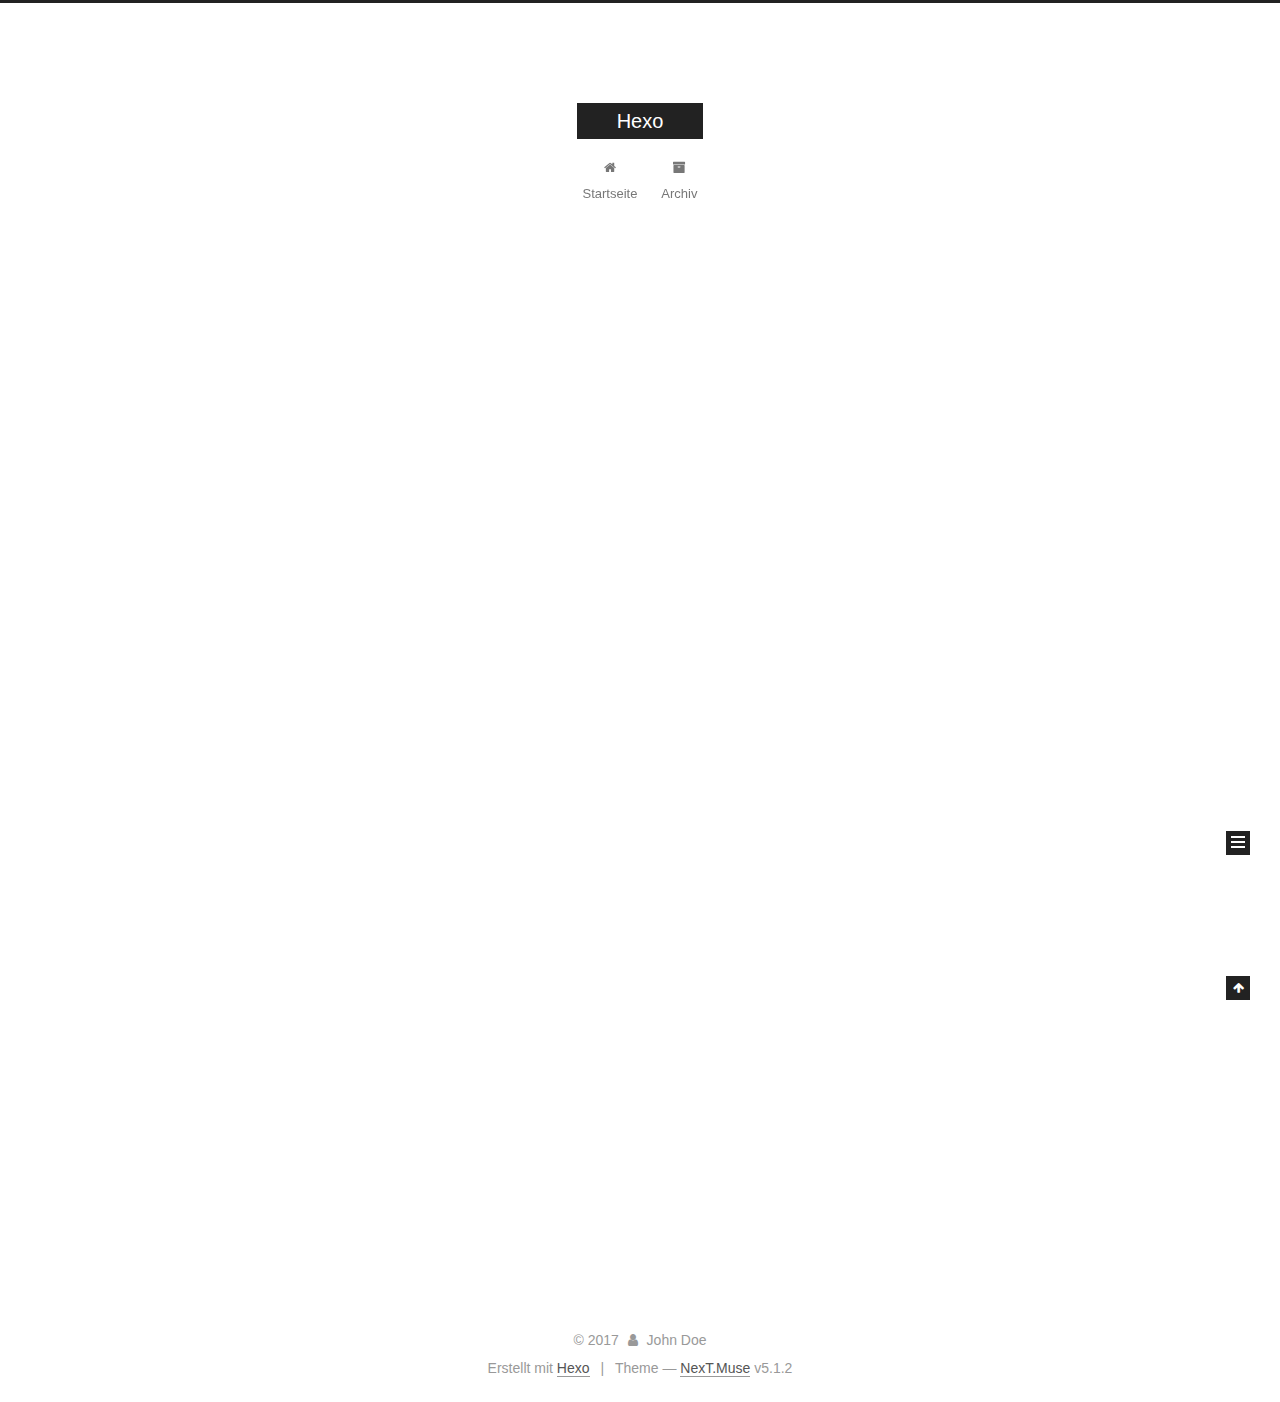
<file: index.html>
<!DOCTYPE html>



  


<html class="theme-next muse use-motion" lang="">
<head>
  <meta charset="UTF-8"/>
<meta http-equiv="X-UA-Compatible" content="IE=edge" />
<meta name="viewport" content="width=device-width, initial-scale=1, maximum-scale=1"/>
<meta name="theme-color" content="#222">









<meta http-equiv="Cache-Control" content="no-transform" />
<meta http-equiv="Cache-Control" content="no-siteapp" />
















  
  
  <link href="/lib/fancybox/source/jquery.fancybox.css?v=2.1.5" rel="stylesheet" type="text/css" />







<link href="/lib/font-awesome/css/font-awesome.min.css?v=4.6.2" rel="stylesheet" type="text/css" />

<link href="/css/main.css?v=5.1.2" rel="stylesheet" type="text/css" />


  <meta name="keywords" content="Hexo, NexT" />








  <link rel="shortcut icon" type="image/x-icon" href="/favicon.ico?v=5.1.2" />






<meta property="og:type" content="website">
<meta property="og:title" content="Hexo">
<meta property="og:url" content="http://yoursite.com/index.html">
<meta property="og:site_name" content="Hexo">
<meta name="twitter:card" content="summary">
<meta name="twitter:title" content="Hexo">



<script type="text/javascript" id="hexo.configurations">
  var NexT = window.NexT || {};
  var CONFIG = {
    root: '/',
    scheme: 'Muse',
    version: '5.1.2',
    sidebar: {"position":"left","display":"post","offset":12,"offset_float":12,"b2t":false,"scrollpercent":false,"onmobile":false},
    fancybox: true,
    tabs: true,
    motion: {"enable":true,"async":false,"transition":{"post_block":"fadeIn","post_header":"slideDownIn","post_body":"slideDownIn","coll_header":"slideLeftIn"}},
    duoshuo: {
      userId: '0',
      author: 'Author'
    },
    algolia: {
      applicationID: '',
      apiKey: '',
      indexName: '',
      hits: {"per_page":10},
      labels: {"input_placeholder":"Search for Posts","hits_empty":"We didn't find any results for the search: ${query}","hits_stats":"${hits} results found in ${time} ms"}
    }
  };
</script>



  <link rel="canonical" href="http://yoursite.com/"/>





  <title>Hexo</title>
  








</head>

<body itemscope itemtype="http://schema.org/WebPage" lang="">

  
  
    
  

  <div class="container sidebar-position-left 
  page-home">
    <div class="headband"></div>

    <header id="header" class="header" itemscope itemtype="http://schema.org/WPHeader">
      <div class="header-inner"><div class="site-brand-wrapper">
  <div class="site-meta ">
    

    <div class="custom-logo-site-title">
      <a href="/"  class="brand" rel="start">
        <span class="logo-line-before"><i></i></span>
        <span class="site-title">Hexo</span>
        <span class="logo-line-after"><i></i></span>
      </a>
    </div>
      
        <p class="site-subtitle"></p>
      
  </div>

  <div class="site-nav-toggle">
    <button>
      <span class="btn-bar"></span>
      <span class="btn-bar"></span>
      <span class="btn-bar"></span>
    </button>
  </div>
</div>

<nav class="site-nav">
  

  
    <ul id="menu" class="menu">
      
        
        <li class="menu-item menu-item-home">
          <a href="/" rel="section">
            
              <i class="menu-item-icon fa fa-fw fa-home"></i> <br />
            
            Startseite
          </a>
        </li>
      
        
        <li class="menu-item menu-item-archives">
          <a href="/archives/" rel="section">
            
              <i class="menu-item-icon fa fa-fw fa-archive"></i> <br />
            
            Archiv
          </a>
        </li>
      

      
    </ul>
  

  
</nav>



 </div>
    </header>

    <main id="main" class="main">
      <div class="main-inner">
        <div class="content-wrap">
          <div id="content" class="content">
            
  <section id="posts" class="posts-expand">
    
      

  

  
  
  

  <article class="post post-type-normal" itemscope itemtype="http://schema.org/Article">
  
  
  
  <div class="post-block">
    <link itemprop="mainEntityOfPage" href="http://yoursite.com/2017/09/30/hello-world/">

    <span hidden itemprop="author" itemscope itemtype="http://schema.org/Person">
      <meta itemprop="name" content="John Doe">
      <meta itemprop="description" content="">
      <meta itemprop="image" content="/images/avatar.gif">
    </span>

    <span hidden itemprop="publisher" itemscope itemtype="http://schema.org/Organization">
      <meta itemprop="name" content="Hexo">
    </span>

    
      <header class="post-header">

        
        
          <h1 class="post-title" itemprop="name headline">
                
                <a class="post-title-link" href="/2017/09/30/hello-world/" itemprop="url">Hello World</a></h1>
        

        <div class="post-meta">
          <span class="post-time">
            
              <span class="post-meta-item-icon">
                <i class="fa fa-calendar-o"></i>
              </span>
              
                <span class="post-meta-item-text">Veröffentlicht am</span>
              
              <time title="Post created" itemprop="dateCreated datePublished" datetime="2017-09-30T11:47:22+08:00">
                2017-09-30
              </time>
            

            

            
          </span>

          

          
            
          

          
          

          

          

          

        </div>
      </header>
    

    
    
    
    <div class="post-body" itemprop="articleBody">

      
      

      
        
          
            <p>Welcome to <a href="https://hexo.io/" target="_blank" rel="external">Hexo</a>! This is your very first post. Check <a href="https://hexo.io/docs/" target="_blank" rel="external">documentation</a> for more info. If you get any problems when using Hexo, you can find the answer in <a href="https://hexo.io/docs/troubleshooting.html" target="_blank" rel="external">troubleshooting</a> or you can ask me on <a href="https://github.com/hexojs/hexo/issues" target="_blank" rel="external">GitHub</a>.</p>
<h2 id="Quick-Start"><a href="#Quick-Start" class="headerlink" title="Quick Start"></a>Quick Start</h2><h3 id="Create-a-new-post"><a href="#Create-a-new-post" class="headerlink" title="Create a new post"></a>Create a new post</h3><figure class="highlight bash"><table><tr><td class="gutter"><pre><div class="line">1</div></pre></td><td class="code"><pre><div class="line">$ hexo new <span class="string">"My New Post"</span></div></pre></td></tr></table></figure>
<p>More info: <a href="https://hexo.io/docs/writing.html" target="_blank" rel="external">Writing</a></p>
<h3 id="Run-server"><a href="#Run-server" class="headerlink" title="Run server"></a>Run server</h3><figure class="highlight bash"><table><tr><td class="gutter"><pre><div class="line">1</div></pre></td><td class="code"><pre><div class="line">$ hexo server</div></pre></td></tr></table></figure>
<p>More info: <a href="https://hexo.io/docs/server.html" target="_blank" rel="external">Server</a></p>
<h3 id="Generate-static-files"><a href="#Generate-static-files" class="headerlink" title="Generate static files"></a>Generate static files</h3><figure class="highlight bash"><table><tr><td class="gutter"><pre><div class="line">1</div></pre></td><td class="code"><pre><div class="line">$ hexo generate</div></pre></td></tr></table></figure>
<p>More info: <a href="https://hexo.io/docs/generating.html" target="_blank" rel="external">Generating</a></p>
<h3 id="Deploy-to-remote-sites"><a href="#Deploy-to-remote-sites" class="headerlink" title="Deploy to remote sites"></a>Deploy to remote sites</h3><figure class="highlight bash"><table><tr><td class="gutter"><pre><div class="line">1</div></pre></td><td class="code"><pre><div class="line">$ hexo deploy</div></pre></td></tr></table></figure>
<p>More info: <a href="https://hexo.io/docs/deployment.html" target="_blank" rel="external">Deployment</a></p>

          
        
      
    </div>
    
    
    

    

    

    

    <footer class="post-footer">
      

      

      

      
      
        <div class="post-eof"></div>
      
    </footer>
  </div>
  
  
  
  </article>


    
  </section>

  


          </div>
          


          

        </div>
        
          
  
  <div class="sidebar-toggle">
    <div class="sidebar-toggle-line-wrap">
      <span class="sidebar-toggle-line sidebar-toggle-line-first"></span>
      <span class="sidebar-toggle-line sidebar-toggle-line-middle"></span>
      <span class="sidebar-toggle-line sidebar-toggle-line-last"></span>
    </div>
  </div>

  <aside id="sidebar" class="sidebar">
    
    <div class="sidebar-inner">

      

      

      <section class="site-overview sidebar-panel sidebar-panel-active">
        <div class="site-author motion-element" itemprop="author" itemscope itemtype="http://schema.org/Person">
          
            <p class="site-author-name" itemprop="name">John Doe</p>
            <p class="site-description motion-element" itemprop="description"></p>
        </div>

        <nav class="site-state motion-element">

          
            <div class="site-state-item site-state-posts">
            
              <a href="/archives/">
            
                <span class="site-state-item-count">1</span>
                <span class="site-state-item-name">Artikel</span>
              </a>
            </div>
          

          

          

        </nav>

        

        <div class="links-of-author motion-element">
          
        </div>

        
        

        
        

        


      </section>

      

      

    </div>
  </aside>


        
      </div>
    </main>

    <footer id="footer" class="footer">
      <div class="footer-inner">
        <div class="copyright">&copy; <span itemprop="copyrightYear">2017</span>
  <span class="with-love">
    <i class="fa fa-user"></i>
  </span>
  <span class="author" itemprop="copyrightHolder">John Doe</span>

  
</div>


  <div class="powered-by">Erstellt mit  <a class="theme-link" target="_blank" href="https://hexo.io">Hexo</a></div>



  <span class="post-meta-divider">|</span>



  <div class="theme-info">Theme &mdash; <a class="theme-link" target="_blank" href="https://github.com/iissnan/hexo-theme-next">NexT.Muse</a> v5.1.2</div>




        







        
      </div>
    </footer>

    
      <div class="back-to-top">
        <i class="fa fa-arrow-up"></i>
        
      </div>
    

  </div>

  

<script type="text/javascript">
  if (Object.prototype.toString.call(window.Promise) !== '[object Function]') {
    window.Promise = null;
  }
</script>









  












  
  <script type="text/javascript" src="/lib/jquery/index.js?v=2.1.3"></script>

  
  <script type="text/javascript" src="/lib/fastclick/lib/fastclick.min.js?v=1.0.6"></script>

  
  <script type="text/javascript" src="/lib/jquery_lazyload/jquery.lazyload.js?v=1.9.7"></script>

  
  <script type="text/javascript" src="/lib/velocity/velocity.min.js?v=1.2.1"></script>

  
  <script type="text/javascript" src="/lib/velocity/velocity.ui.min.js?v=1.2.1"></script>

  
  <script type="text/javascript" src="/lib/fancybox/source/jquery.fancybox.pack.js?v=2.1.5"></script>


  


  <script type="text/javascript" src="/js/src/utils.js?v=5.1.2"></script>

  <script type="text/javascript" src="/js/src/motion.js?v=5.1.2"></script>



  
  

  <script type="text/javascript" src="/js/src/scrollspy.js?v=5.1.2"></script>
<script type="text/javascript" src="/js/src/post-details.js?v=5.1.2"></script>


  

  


  <script type="text/javascript" src="/js/src/bootstrap.js?v=5.1.2"></script>



  


  




	





  





  








  





  

  

  

  

  

  

</body>
</html>
</file>
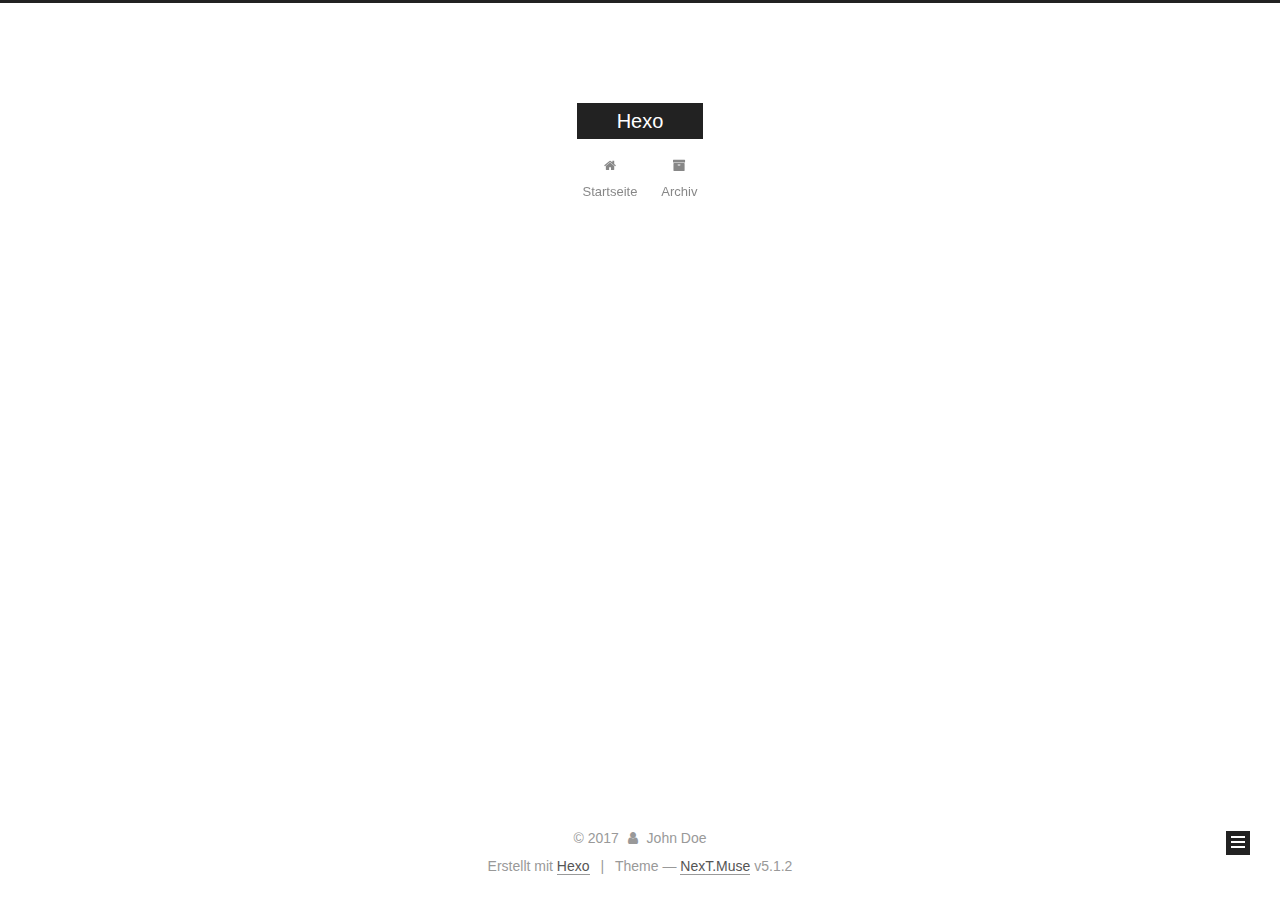
<file: archives/index.html>
<!DOCTYPE html>



  


<html class="theme-next muse use-motion" lang="">
<head>
  <meta charset="UTF-8"/>
<meta http-equiv="X-UA-Compatible" content="IE=edge" />
<meta name="viewport" content="width=device-width, initial-scale=1, maximum-scale=1"/>
<meta name="theme-color" content="#222">









<meta http-equiv="Cache-Control" content="no-transform" />
<meta http-equiv="Cache-Control" content="no-siteapp" />
















  
  
  <link href="/lib/fancybox/source/jquery.fancybox.css?v=2.1.5" rel="stylesheet" type="text/css" />







<link href="/lib/font-awesome/css/font-awesome.min.css?v=4.6.2" rel="stylesheet" type="text/css" />

<link href="/css/main.css?v=5.1.2" rel="stylesheet" type="text/css" />


  <meta name="keywords" content="Hexo, NexT" />








  <link rel="shortcut icon" type="image/x-icon" href="/favicon.ico?v=5.1.2" />






<meta property="og:type" content="website">
<meta property="og:title" content="Hexo">
<meta property="og:url" content="http://yoursite.com/archives/index.html">
<meta property="og:site_name" content="Hexo">
<meta name="twitter:card" content="summary">
<meta name="twitter:title" content="Hexo">



<script type="text/javascript" id="hexo.configurations">
  var NexT = window.NexT || {};
  var CONFIG = {
    root: '/',
    scheme: 'Muse',
    version: '5.1.2',
    sidebar: {"position":"left","display":"post","offset":12,"offset_float":12,"b2t":false,"scrollpercent":false,"onmobile":false},
    fancybox: true,
    tabs: true,
    motion: {"enable":true,"async":false,"transition":{"post_block":"fadeIn","post_header":"slideDownIn","post_body":"slideDownIn","coll_header":"slideLeftIn"}},
    duoshuo: {
      userId: '0',
      author: 'Author'
    },
    algolia: {
      applicationID: '',
      apiKey: '',
      indexName: '',
      hits: {"per_page":10},
      labels: {"input_placeholder":"Search for Posts","hits_empty":"We didn't find any results for the search: ${query}","hits_stats":"${hits} results found in ${time} ms"}
    }
  };
</script>



  <link rel="canonical" href="http://yoursite.com/archives/"/>





  <title>Archiv | Hexo</title>
  








</head>

<body itemscope itemtype="http://schema.org/WebPage" lang="">

  
  
    
  

  <div class="container sidebar-position-left page-archive">
    <div class="headband"></div>

    <header id="header" class="header" itemscope itemtype="http://schema.org/WPHeader">
      <div class="header-inner"><div class="site-brand-wrapper">
  <div class="site-meta ">
    

    <div class="custom-logo-site-title">
      <a href="/"  class="brand" rel="start">
        <span class="logo-line-before"><i></i></span>
        <span class="site-title">Hexo</span>
        <span class="logo-line-after"><i></i></span>
      </a>
    </div>
      
        <p class="site-subtitle"></p>
      
  </div>

  <div class="site-nav-toggle">
    <button>
      <span class="btn-bar"></span>
      <span class="btn-bar"></span>
      <span class="btn-bar"></span>
    </button>
  </div>
</div>

<nav class="site-nav">
  

  
    <ul id="menu" class="menu">
      
        
        <li class="menu-item menu-item-home">
          <a href="/" rel="section">
            
              <i class="menu-item-icon fa fa-fw fa-home"></i> <br />
            
            Startseite
          </a>
        </li>
      
        
        <li class="menu-item menu-item-archives">
          <a href="/archives/" rel="section">
            
              <i class="menu-item-icon fa fa-fw fa-archive"></i> <br />
            
            Archiv
          </a>
        </li>
      

      
    </ul>
  

  
</nav>



 </div>
    </header>

    <main id="main" class="main">
      <div class="main-inner">
        <div class="content-wrap">
          <div id="content" class="content">
            

  
  
  
  <div class="post-block archive">
    <div id="posts" class="posts-collapse">
      <span class="archive-move-on"></span>

      <span class="archive-page-counter">
        
        
        
          
        
        Öhm..! Ein Artikel. Bleib dran.
      </span>

      

        
        
        

        
          
          <div class="collection-title">
            <h1 class="archive-year" id="archive-year-2017">2017</h1>
          </div>
        
        

        

  <article class="post post-type-normal" itemscope itemtype="http://schema.org/Article">
    <header class="post-header">

      <h2 class="post-title">
        
            <a class="post-title-link" href="/2017/09/30/hello-world/" itemprop="url">
              
                <span itemprop="name">Hello World</span>
              
            </a>
        
      </h2>

      <div class="post-meta">
        <time class="post-time" itemprop="dateCreated"
              datetime="2017-09-30T11:47:22+08:00"
              content="2017-09-30" >
          09-30
        </time>
      </div>

    </header>
  </article>



      

    </div>
  </div>
  
  
  

  



          </div>
          


          

        </div>
        
          
  
  <div class="sidebar-toggle">
    <div class="sidebar-toggle-line-wrap">
      <span class="sidebar-toggle-line sidebar-toggle-line-first"></span>
      <span class="sidebar-toggle-line sidebar-toggle-line-middle"></span>
      <span class="sidebar-toggle-line sidebar-toggle-line-last"></span>
    </div>
  </div>

  <aside id="sidebar" class="sidebar">
    
    <div class="sidebar-inner">

      

      

      <section class="site-overview sidebar-panel sidebar-panel-active">
        <div class="site-author motion-element" itemprop="author" itemscope itemtype="http://schema.org/Person">
          
            <p class="site-author-name" itemprop="name">John Doe</p>
            <p class="site-description motion-element" itemprop="description"></p>
        </div>

        <nav class="site-state motion-element">

          
            <div class="site-state-item site-state-posts">
            
              <a href="/archives/">
            
                <span class="site-state-item-count">1</span>
                <span class="site-state-item-name">Artikel</span>
              </a>
            </div>
          

          

          

        </nav>

        

        <div class="links-of-author motion-element">
          
        </div>

        
        

        
        

        


      </section>

      

      

    </div>
  </aside>


        
      </div>
    </main>

    <footer id="footer" class="footer">
      <div class="footer-inner">
        <div class="copyright">&copy; <span itemprop="copyrightYear">2017</span>
  <span class="with-love">
    <i class="fa fa-user"></i>
  </span>
  <span class="author" itemprop="copyrightHolder">John Doe</span>

  
</div>


  <div class="powered-by">Erstellt mit  <a class="theme-link" target="_blank" href="https://hexo.io">Hexo</a></div>



  <span class="post-meta-divider">|</span>



  <div class="theme-info">Theme &mdash; <a class="theme-link" target="_blank" href="https://github.com/iissnan/hexo-theme-next">NexT.Muse</a> v5.1.2</div>




        







        
      </div>
    </footer>

    
      <div class="back-to-top">
        <i class="fa fa-arrow-up"></i>
        
      </div>
    

  </div>

  

<script type="text/javascript">
  if (Object.prototype.toString.call(window.Promise) !== '[object Function]') {
    window.Promise = null;
  }
</script>









  












  
  <script type="text/javascript" src="/lib/jquery/index.js?v=2.1.3"></script>

  
  <script type="text/javascript" src="/lib/fastclick/lib/fastclick.min.js?v=1.0.6"></script>

  
  <script type="text/javascript" src="/lib/jquery_lazyload/jquery.lazyload.js?v=1.9.7"></script>

  
  <script type="text/javascript" src="/lib/velocity/velocity.min.js?v=1.2.1"></script>

  
  <script type="text/javascript" src="/lib/velocity/velocity.ui.min.js?v=1.2.1"></script>

  
  <script type="text/javascript" src="/lib/fancybox/source/jquery.fancybox.pack.js?v=2.1.5"></script>


  


  <script type="text/javascript" src="/js/src/utils.js?v=5.1.2"></script>

  <script type="text/javascript" src="/js/src/motion.js?v=5.1.2"></script>



  
  

  <script type="text/javascript" src="/js/src/scrollspy.js?v=5.1.2"></script>
<script type="text/javascript" src="/js/src/post-details.js?v=5.1.2"></script>


  

  


  <script type="text/javascript" src="/js/src/bootstrap.js?v=5.1.2"></script>



  


  




	





  





  








  





  

  

  

  

  

  

</body>
</html>
</file>
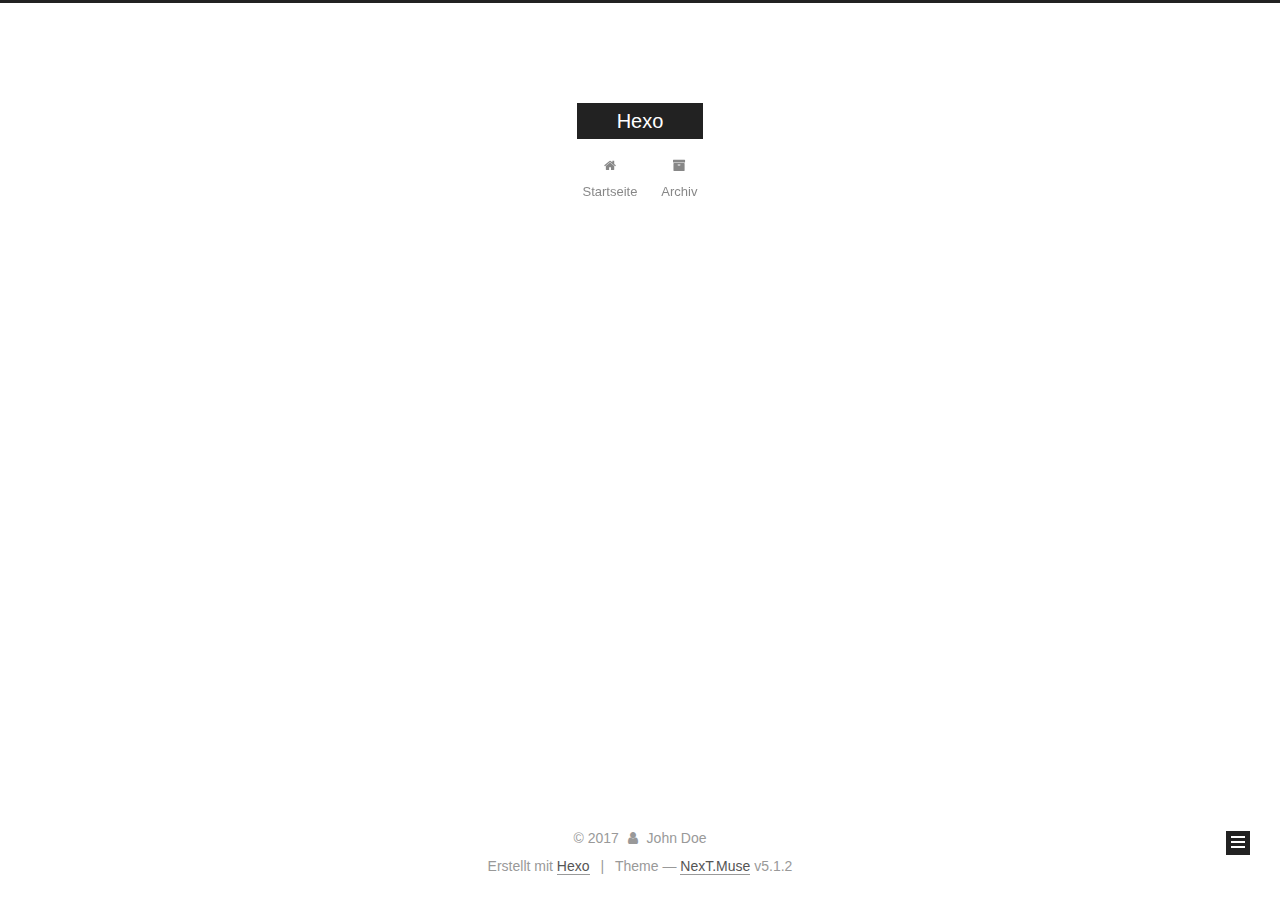
<file: archives/2017/index.html>
<!DOCTYPE html>



  


<html class="theme-next muse use-motion" lang="">
<head>
  <meta charset="UTF-8"/>
<meta http-equiv="X-UA-Compatible" content="IE=edge" />
<meta name="viewport" content="width=device-width, initial-scale=1, maximum-scale=1"/>
<meta name="theme-color" content="#222">









<meta http-equiv="Cache-Control" content="no-transform" />
<meta http-equiv="Cache-Control" content="no-siteapp" />
















  
  
  <link href="/lib/fancybox/source/jquery.fancybox.css?v=2.1.5" rel="stylesheet" type="text/css" />







<link href="/lib/font-awesome/css/font-awesome.min.css?v=4.6.2" rel="stylesheet" type="text/css" />

<link href="/css/main.css?v=5.1.2" rel="stylesheet" type="text/css" />


  <meta name="keywords" content="Hexo, NexT" />








  <link rel="shortcut icon" type="image/x-icon" href="/favicon.ico?v=5.1.2" />






<meta property="og:type" content="website">
<meta property="og:title" content="Hexo">
<meta property="og:url" content="http://yoursite.com/archives/2017/index.html">
<meta property="og:site_name" content="Hexo">
<meta name="twitter:card" content="summary">
<meta name="twitter:title" content="Hexo">



<script type="text/javascript" id="hexo.configurations">
  var NexT = window.NexT || {};
  var CONFIG = {
    root: '/',
    scheme: 'Muse',
    version: '5.1.2',
    sidebar: {"position":"left","display":"post","offset":12,"offset_float":12,"b2t":false,"scrollpercent":false,"onmobile":false},
    fancybox: true,
    tabs: true,
    motion: {"enable":true,"async":false,"transition":{"post_block":"fadeIn","post_header":"slideDownIn","post_body":"slideDownIn","coll_header":"slideLeftIn"}},
    duoshuo: {
      userId: '0',
      author: 'Author'
    },
    algolia: {
      applicationID: '',
      apiKey: '',
      indexName: '',
      hits: {"per_page":10},
      labels: {"input_placeholder":"Search for Posts","hits_empty":"We didn't find any results for the search: ${query}","hits_stats":"${hits} results found in ${time} ms"}
    }
  };
</script>



  <link rel="canonical" href="http://yoursite.com/archives/2017/"/>





  <title>Archiv | Hexo</title>
  








</head>

<body itemscope itemtype="http://schema.org/WebPage" lang="">

  
  
    
  

  <div class="container sidebar-position-left page-archive">
    <div class="headband"></div>

    <header id="header" class="header" itemscope itemtype="http://schema.org/WPHeader">
      <div class="header-inner"><div class="site-brand-wrapper">
  <div class="site-meta ">
    

    <div class="custom-logo-site-title">
      <a href="/"  class="brand" rel="start">
        <span class="logo-line-before"><i></i></span>
        <span class="site-title">Hexo</span>
        <span class="logo-line-after"><i></i></span>
      </a>
    </div>
      
        <p class="site-subtitle"></p>
      
  </div>

  <div class="site-nav-toggle">
    <button>
      <span class="btn-bar"></span>
      <span class="btn-bar"></span>
      <span class="btn-bar"></span>
    </button>
  </div>
</div>

<nav class="site-nav">
  

  
    <ul id="menu" class="menu">
      
        
        <li class="menu-item menu-item-home">
          <a href="/" rel="section">
            
              <i class="menu-item-icon fa fa-fw fa-home"></i> <br />
            
            Startseite
          </a>
        </li>
      
        
        <li class="menu-item menu-item-archives">
          <a href="/archives/" rel="section">
            
              <i class="menu-item-icon fa fa-fw fa-archive"></i> <br />
            
            Archiv
          </a>
        </li>
      

      
    </ul>
  

  
</nav>



 </div>
    </header>

    <main id="main" class="main">
      <div class="main-inner">
        <div class="content-wrap">
          <div id="content" class="content">
            

  
  
  
  <div class="post-block archive">
    <div id="posts" class="posts-collapse">
      <span class="archive-move-on"></span>

      <span class="archive-page-counter">
        
        
        
          
        
        Öhm..! Ein Artikel. Bleib dran.
      </span>

      

        
        
        

        
          
          <div class="collection-title">
            <h1 class="archive-year" id="archive-year-2017">2017</h1>
          </div>
        
        

        

  <article class="post post-type-normal" itemscope itemtype="http://schema.org/Article">
    <header class="post-header">

      <h2 class="post-title">
        
            <a class="post-title-link" href="/2017/09/30/hello-world/" itemprop="url">
              
                <span itemprop="name">Hello World</span>
              
            </a>
        
      </h2>

      <div class="post-meta">
        <time class="post-time" itemprop="dateCreated"
              datetime="2017-09-30T11:47:22+08:00"
              content="2017-09-30" >
          09-30
        </time>
      </div>

    </header>
  </article>



      

    </div>
  </div>
  
  
  

  



          </div>
          


          

        </div>
        
          
  
  <div class="sidebar-toggle">
    <div class="sidebar-toggle-line-wrap">
      <span class="sidebar-toggle-line sidebar-toggle-line-first"></span>
      <span class="sidebar-toggle-line sidebar-toggle-line-middle"></span>
      <span class="sidebar-toggle-line sidebar-toggle-line-last"></span>
    </div>
  </div>

  <aside id="sidebar" class="sidebar">
    
    <div class="sidebar-inner">

      

      

      <section class="site-overview sidebar-panel sidebar-panel-active">
        <div class="site-author motion-element" itemprop="author" itemscope itemtype="http://schema.org/Person">
          
            <p class="site-author-name" itemprop="name">John Doe</p>
            <p class="site-description motion-element" itemprop="description"></p>
        </div>

        <nav class="site-state motion-element">

          
            <div class="site-state-item site-state-posts">
            
              <a href="/archives/">
            
                <span class="site-state-item-count">1</span>
                <span class="site-state-item-name">Artikel</span>
              </a>
            </div>
          

          

          

        </nav>

        

        <div class="links-of-author motion-element">
          
        </div>

        
        

        
        

        


      </section>

      

      

    </div>
  </aside>


        
      </div>
    </main>

    <footer id="footer" class="footer">
      <div class="footer-inner">
        <div class="copyright">&copy; <span itemprop="copyrightYear">2017</span>
  <span class="with-love">
    <i class="fa fa-user"></i>
  </span>
  <span class="author" itemprop="copyrightHolder">John Doe</span>

  
</div>


  <div class="powered-by">Erstellt mit  <a class="theme-link" target="_blank" href="https://hexo.io">Hexo</a></div>



  <span class="post-meta-divider">|</span>



  <div class="theme-info">Theme &mdash; <a class="theme-link" target="_blank" href="https://github.com/iissnan/hexo-theme-next">NexT.Muse</a> v5.1.2</div>




        







        
      </div>
    </footer>

    
      <div class="back-to-top">
        <i class="fa fa-arrow-up"></i>
        
      </div>
    

  </div>

  

<script type="text/javascript">
  if (Object.prototype.toString.call(window.Promise) !== '[object Function]') {
    window.Promise = null;
  }
</script>









  












  
  <script type="text/javascript" src="/lib/jquery/index.js?v=2.1.3"></script>

  
  <script type="text/javascript" src="/lib/fastclick/lib/fastclick.min.js?v=1.0.6"></script>

  
  <script type="text/javascript" src="/lib/jquery_lazyload/jquery.lazyload.js?v=1.9.7"></script>

  
  <script type="text/javascript" src="/lib/velocity/velocity.min.js?v=1.2.1"></script>

  
  <script type="text/javascript" src="/lib/velocity/velocity.ui.min.js?v=1.2.1"></script>

  
  <script type="text/javascript" src="/lib/fancybox/source/jquery.fancybox.pack.js?v=2.1.5"></script>


  


  <script type="text/javascript" src="/js/src/utils.js?v=5.1.2"></script>

  <script type="text/javascript" src="/js/src/motion.js?v=5.1.2"></script>



  
  

  <script type="text/javascript" src="/js/src/scrollspy.js?v=5.1.2"></script>
<script type="text/javascript" src="/js/src/post-details.js?v=5.1.2"></script>


  

  


  <script type="text/javascript" src="/js/src/bootstrap.js?v=5.1.2"></script>



  


  




	





  





  








  





  

  

  

  

  

  

</body>
</html>
</file>
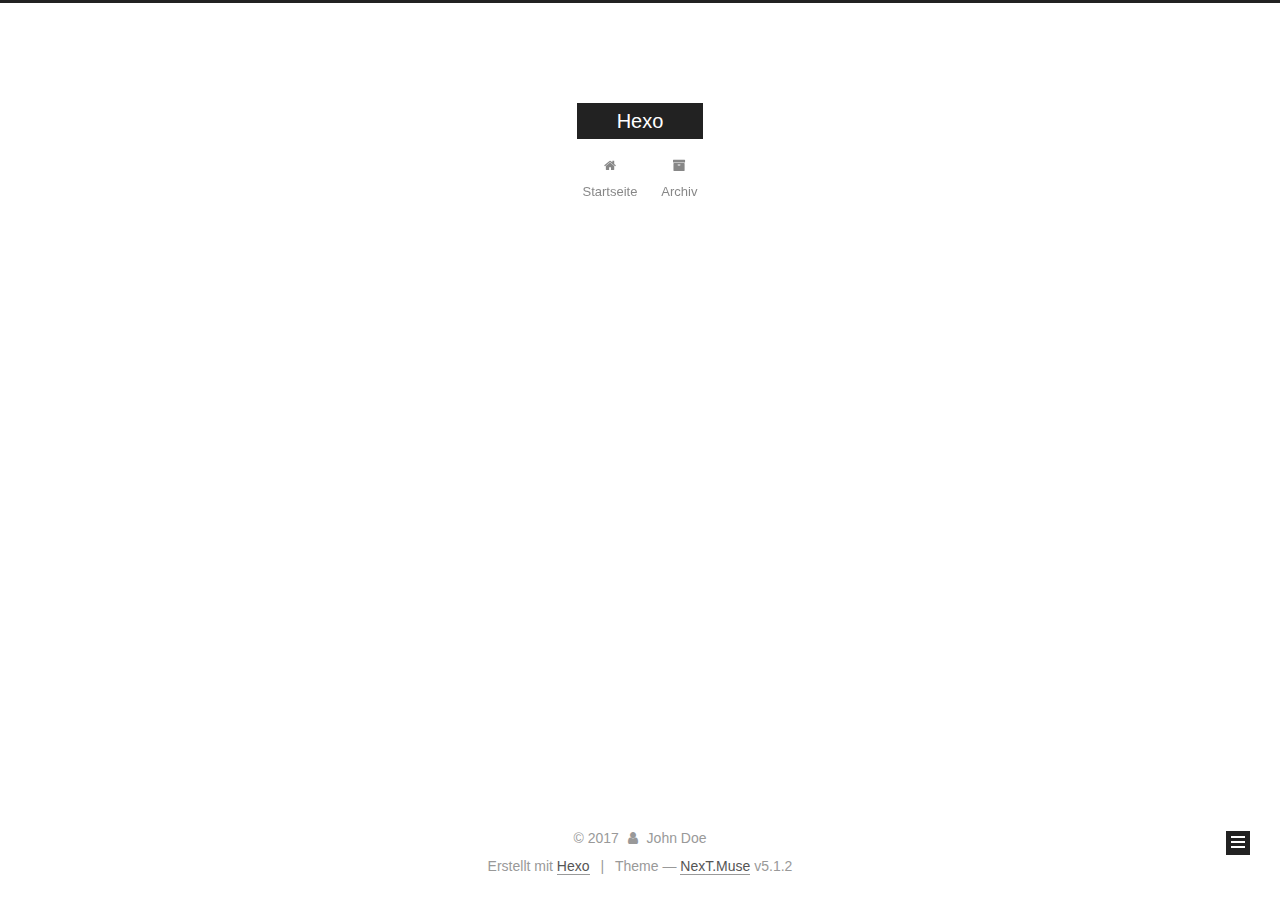
<file: archives/2017/09/index.html>
<!DOCTYPE html>



  


<html class="theme-next muse use-motion" lang="">
<head>
  <meta charset="UTF-8"/>
<meta http-equiv="X-UA-Compatible" content="IE=edge" />
<meta name="viewport" content="width=device-width, initial-scale=1, maximum-scale=1"/>
<meta name="theme-color" content="#222">









<meta http-equiv="Cache-Control" content="no-transform" />
<meta http-equiv="Cache-Control" content="no-siteapp" />
















  
  
  <link href="/lib/fancybox/source/jquery.fancybox.css?v=2.1.5" rel="stylesheet" type="text/css" />







<link href="/lib/font-awesome/css/font-awesome.min.css?v=4.6.2" rel="stylesheet" type="text/css" />

<link href="/css/main.css?v=5.1.2" rel="stylesheet" type="text/css" />


  <meta name="keywords" content="Hexo, NexT" />








  <link rel="shortcut icon" type="image/x-icon" href="/favicon.ico?v=5.1.2" />






<meta property="og:type" content="website">
<meta property="og:title" content="Hexo">
<meta property="og:url" content="http://yoursite.com/archives/2017/09/index.html">
<meta property="og:site_name" content="Hexo">
<meta name="twitter:card" content="summary">
<meta name="twitter:title" content="Hexo">



<script type="text/javascript" id="hexo.configurations">
  var NexT = window.NexT || {};
  var CONFIG = {
    root: '/',
    scheme: 'Muse',
    version: '5.1.2',
    sidebar: {"position":"left","display":"post","offset":12,"offset_float":12,"b2t":false,"scrollpercent":false,"onmobile":false},
    fancybox: true,
    tabs: true,
    motion: {"enable":true,"async":false,"transition":{"post_block":"fadeIn","post_header":"slideDownIn","post_body":"slideDownIn","coll_header":"slideLeftIn"}},
    duoshuo: {
      userId: '0',
      author: 'Author'
    },
    algolia: {
      applicationID: '',
      apiKey: '',
      indexName: '',
      hits: {"per_page":10},
      labels: {"input_placeholder":"Search for Posts","hits_empty":"We didn't find any results for the search: ${query}","hits_stats":"${hits} results found in ${time} ms"}
    }
  };
</script>



  <link rel="canonical" href="http://yoursite.com/archives/2017/09/"/>





  <title>Archiv | Hexo</title>
  








</head>

<body itemscope itemtype="http://schema.org/WebPage" lang="">

  
  
    
  

  <div class="container sidebar-position-left page-archive">
    <div class="headband"></div>

    <header id="header" class="header" itemscope itemtype="http://schema.org/WPHeader">
      <div class="header-inner"><div class="site-brand-wrapper">
  <div class="site-meta ">
    

    <div class="custom-logo-site-title">
      <a href="/"  class="brand" rel="start">
        <span class="logo-line-before"><i></i></span>
        <span class="site-title">Hexo</span>
        <span class="logo-line-after"><i></i></span>
      </a>
    </div>
      
        <p class="site-subtitle"></p>
      
  </div>

  <div class="site-nav-toggle">
    <button>
      <span class="btn-bar"></span>
      <span class="btn-bar"></span>
      <span class="btn-bar"></span>
    </button>
  </div>
</div>

<nav class="site-nav">
  

  
    <ul id="menu" class="menu">
      
        
        <li class="menu-item menu-item-home">
          <a href="/" rel="section">
            
              <i class="menu-item-icon fa fa-fw fa-home"></i> <br />
            
            Startseite
          </a>
        </li>
      
        
        <li class="menu-item menu-item-archives">
          <a href="/archives/" rel="section">
            
              <i class="menu-item-icon fa fa-fw fa-archive"></i> <br />
            
            Archiv
          </a>
        </li>
      

      
    </ul>
  

  
</nav>



 </div>
    </header>

    <main id="main" class="main">
      <div class="main-inner">
        <div class="content-wrap">
          <div id="content" class="content">
            

  
  
  
  <div class="post-block archive">
    <div id="posts" class="posts-collapse">
      <span class="archive-move-on"></span>

      <span class="archive-page-counter">
        
        
        
          
        
        Öhm..! Ein Artikel. Bleib dran.
      </span>

      

        
        
        

        
          
          <div class="collection-title">
            <h1 class="archive-year" id="archive-year-2017">2017</h1>
          </div>
        
        

        

  <article class="post post-type-normal" itemscope itemtype="http://schema.org/Article">
    <header class="post-header">

      <h2 class="post-title">
        
            <a class="post-title-link" href="/2017/09/30/hello-world/" itemprop="url">
              
                <span itemprop="name">Hello World</span>
              
            </a>
        
      </h2>

      <div class="post-meta">
        <time class="post-time" itemprop="dateCreated"
              datetime="2017-09-30T11:47:22+08:00"
              content="2017-09-30" >
          09-30
        </time>
      </div>

    </header>
  </article>



      

    </div>
  </div>
  
  
  

  



          </div>
          


          

        </div>
        
          
  
  <div class="sidebar-toggle">
    <div class="sidebar-toggle-line-wrap">
      <span class="sidebar-toggle-line sidebar-toggle-line-first"></span>
      <span class="sidebar-toggle-line sidebar-toggle-line-middle"></span>
      <span class="sidebar-toggle-line sidebar-toggle-line-last"></span>
    </div>
  </div>

  <aside id="sidebar" class="sidebar">
    
    <div class="sidebar-inner">

      

      

      <section class="site-overview sidebar-panel sidebar-panel-active">
        <div class="site-author motion-element" itemprop="author" itemscope itemtype="http://schema.org/Person">
          
            <p class="site-author-name" itemprop="name">John Doe</p>
            <p class="site-description motion-element" itemprop="description"></p>
        </div>

        <nav class="site-state motion-element">

          
            <div class="site-state-item site-state-posts">
            
              <a href="/archives/">
            
                <span class="site-state-item-count">1</span>
                <span class="site-state-item-name">Artikel</span>
              </a>
            </div>
          

          

          

        </nav>

        

        <div class="links-of-author motion-element">
          
        </div>

        
        

        
        

        


      </section>

      

      

    </div>
  </aside>


        
      </div>
    </main>

    <footer id="footer" class="footer">
      <div class="footer-inner">
        <div class="copyright">&copy; <span itemprop="copyrightYear">2017</span>
  <span class="with-love">
    <i class="fa fa-user"></i>
  </span>
  <span class="author" itemprop="copyrightHolder">John Doe</span>

  
</div>


  <div class="powered-by">Erstellt mit  <a class="theme-link" target="_blank" href="https://hexo.io">Hexo</a></div>



  <span class="post-meta-divider">|</span>



  <div class="theme-info">Theme &mdash; <a class="theme-link" target="_blank" href="https://github.com/iissnan/hexo-theme-next">NexT.Muse</a> v5.1.2</div>




        







        
      </div>
    </footer>

    
      <div class="back-to-top">
        <i class="fa fa-arrow-up"></i>
        
      </div>
    

  </div>

  

<script type="text/javascript">
  if (Object.prototype.toString.call(window.Promise) !== '[object Function]') {
    window.Promise = null;
  }
</script>









  












  
  <script type="text/javascript" src="/lib/jquery/index.js?v=2.1.3"></script>

  
  <script type="text/javascript" src="/lib/fastclick/lib/fastclick.min.js?v=1.0.6"></script>

  
  <script type="text/javascript" src="/lib/jquery_lazyload/jquery.lazyload.js?v=1.9.7"></script>

  
  <script type="text/javascript" src="/lib/velocity/velocity.min.js?v=1.2.1"></script>

  
  <script type="text/javascript" src="/lib/velocity/velocity.ui.min.js?v=1.2.1"></script>

  
  <script type="text/javascript" src="/lib/fancybox/source/jquery.fancybox.pack.js?v=2.1.5"></script>


  


  <script type="text/javascript" src="/js/src/utils.js?v=5.1.2"></script>

  <script type="text/javascript" src="/js/src/motion.js?v=5.1.2"></script>



  
  

  <script type="text/javascript" src="/js/src/scrollspy.js?v=5.1.2"></script>
<script type="text/javascript" src="/js/src/post-details.js?v=5.1.2"></script>


  

  


  <script type="text/javascript" src="/js/src/bootstrap.js?v=5.1.2"></script>



  


  




	





  





  








  





  

  

  

  

  

  

</body>
</html>
</file>
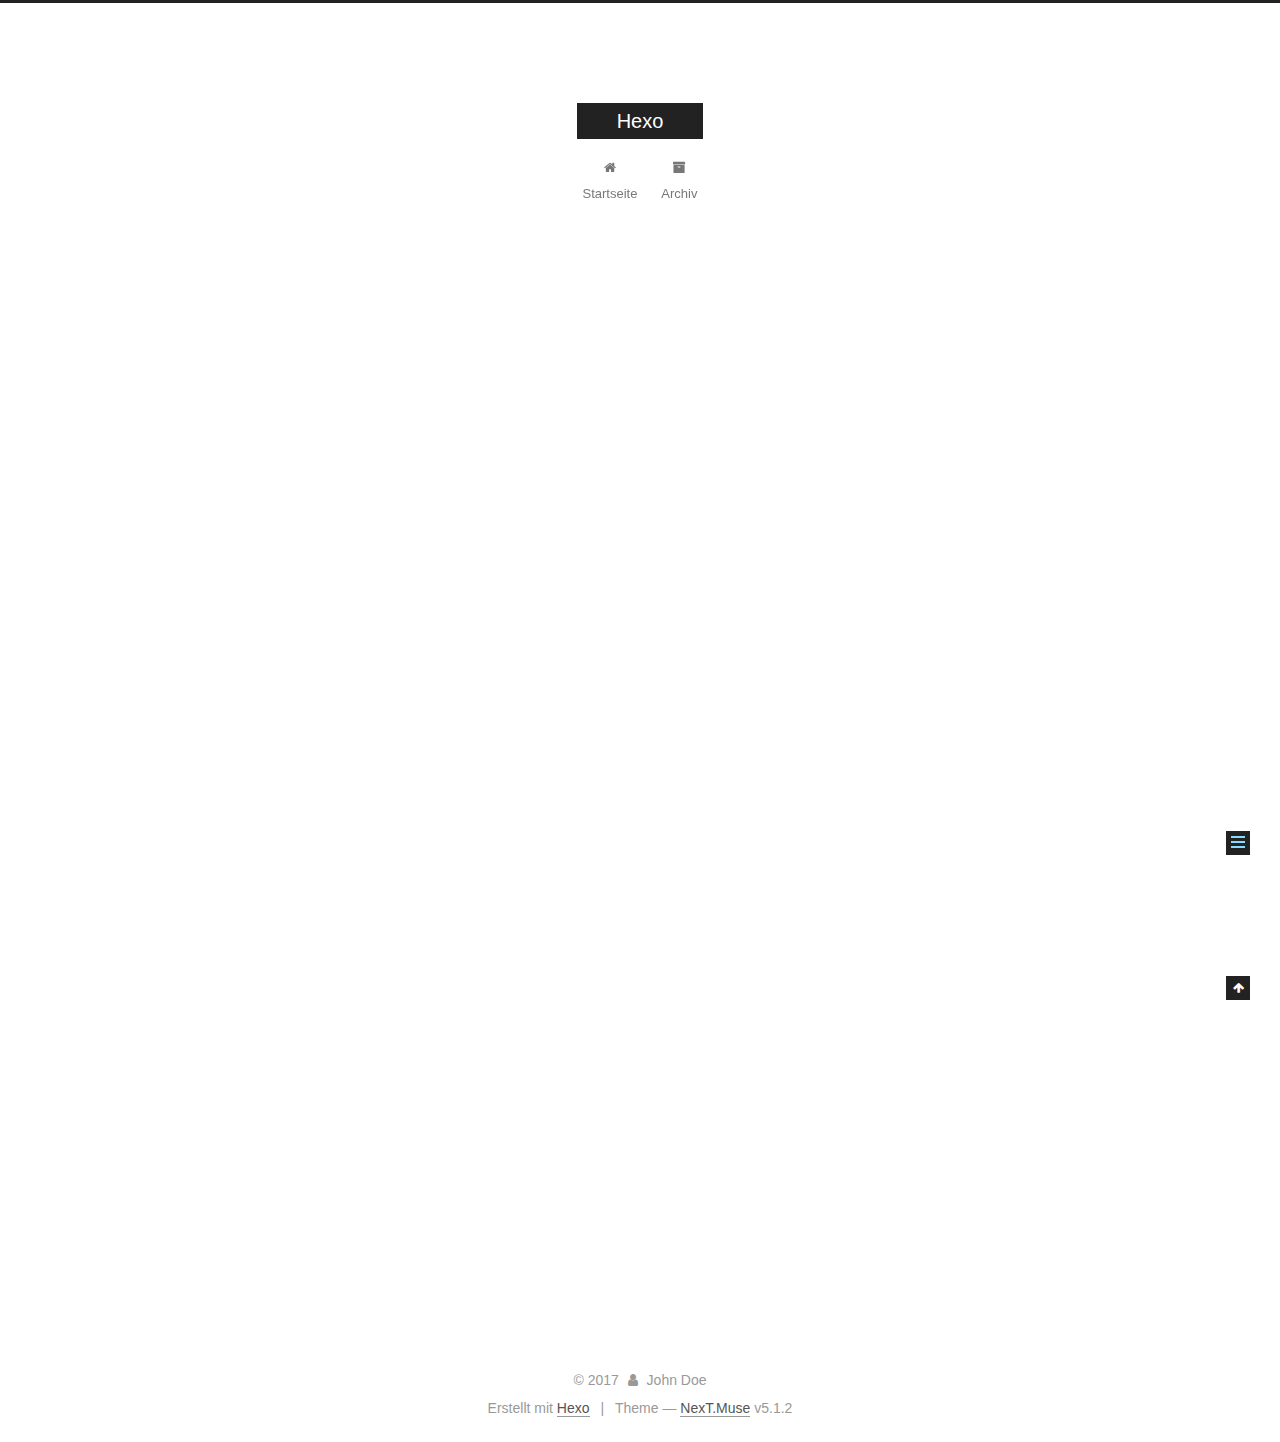
<file: 2017/09/30/hello-world/index.html>
<!DOCTYPE html>



  


<html class="theme-next muse use-motion" lang="">
<head>
  <meta charset="UTF-8"/>
<meta http-equiv="X-UA-Compatible" content="IE=edge" />
<meta name="viewport" content="width=device-width, initial-scale=1, maximum-scale=1"/>
<meta name="theme-color" content="#222">









<meta http-equiv="Cache-Control" content="no-transform" />
<meta http-equiv="Cache-Control" content="no-siteapp" />
















  
  
  <link href="/lib/fancybox/source/jquery.fancybox.css?v=2.1.5" rel="stylesheet" type="text/css" />







<link href="/lib/font-awesome/css/font-awesome.min.css?v=4.6.2" rel="stylesheet" type="text/css" />

<link href="/css/main.css?v=5.1.2" rel="stylesheet" type="text/css" />


  <meta name="keywords" content="Hexo, NexT" />








  <link rel="shortcut icon" type="image/x-icon" href="/favicon.ico?v=5.1.2" />






<meta name="description" content="Welcome to Hexo! This is your very first post. Check documentation for more info. If you get any problems when using Hexo, you can find the answer in troubleshooting or you can ask me on GitHub. Quick">
<meta property="og:type" content="article">
<meta property="og:title" content="Hello World">
<meta property="og:url" content="http://yoursite.com/2017/09/30/hello-world/index.html">
<meta property="og:site_name" content="Hexo">
<meta property="og:description" content="Welcome to Hexo! This is your very first post. Check documentation for more info. If you get any problems when using Hexo, you can find the answer in troubleshooting or you can ask me on GitHub. Quick">
<meta property="og:updated_time" content="2017-09-30T03:47:22.761Z">
<meta name="twitter:card" content="summary">
<meta name="twitter:title" content="Hello World">
<meta name="twitter:description" content="Welcome to Hexo! This is your very first post. Check documentation for more info. If you get any problems when using Hexo, you can find the answer in troubleshooting or you can ask me on GitHub. Quick">



<script type="text/javascript" id="hexo.configurations">
  var NexT = window.NexT || {};
  var CONFIG = {
    root: '/',
    scheme: 'Muse',
    version: '5.1.2',
    sidebar: {"position":"left","display":"post","offset":12,"offset_float":12,"b2t":false,"scrollpercent":false,"onmobile":false},
    fancybox: true,
    tabs: true,
    motion: {"enable":true,"async":false,"transition":{"post_block":"fadeIn","post_header":"slideDownIn","post_body":"slideDownIn","coll_header":"slideLeftIn"}},
    duoshuo: {
      userId: '0',
      author: 'Author'
    },
    algolia: {
      applicationID: '',
      apiKey: '',
      indexName: '',
      hits: {"per_page":10},
      labels: {"input_placeholder":"Search for Posts","hits_empty":"We didn't find any results for the search: ${query}","hits_stats":"${hits} results found in ${time} ms"}
    }
  };
</script>



  <link rel="canonical" href="http://yoursite.com/2017/09/30/hello-world/"/>





  <title>Hello World | Hexo</title>
  








</head>

<body itemscope itemtype="http://schema.org/WebPage" lang="">

  
  
    
  

  <div class="container sidebar-position-left page-post-detail">
    <div class="headband"></div>

    <header id="header" class="header" itemscope itemtype="http://schema.org/WPHeader">
      <div class="header-inner"><div class="site-brand-wrapper">
  <div class="site-meta ">
    

    <div class="custom-logo-site-title">
      <a href="/"  class="brand" rel="start">
        <span class="logo-line-before"><i></i></span>
        <span class="site-title">Hexo</span>
        <span class="logo-line-after"><i></i></span>
      </a>
    </div>
      
        <p class="site-subtitle"></p>
      
  </div>

  <div class="site-nav-toggle">
    <button>
      <span class="btn-bar"></span>
      <span class="btn-bar"></span>
      <span class="btn-bar"></span>
    </button>
  </div>
</div>

<nav class="site-nav">
  

  
    <ul id="menu" class="menu">
      
        
        <li class="menu-item menu-item-home">
          <a href="/" rel="section">
            
              <i class="menu-item-icon fa fa-fw fa-home"></i> <br />
            
            Startseite
          </a>
        </li>
      
        
        <li class="menu-item menu-item-archives">
          <a href="/archives/" rel="section">
            
              <i class="menu-item-icon fa fa-fw fa-archive"></i> <br />
            
            Archiv
          </a>
        </li>
      

      
    </ul>
  

  
</nav>



 </div>
    </header>

    <main id="main" class="main">
      <div class="main-inner">
        <div class="content-wrap">
          <div id="content" class="content">
            

  <div id="posts" class="posts-expand">
    

  

  
  
  

  <article class="post post-type-normal" itemscope itemtype="http://schema.org/Article">
  
  
  
  <div class="post-block">
    <link itemprop="mainEntityOfPage" href="http://yoursite.com/2017/09/30/hello-world/">

    <span hidden itemprop="author" itemscope itemtype="http://schema.org/Person">
      <meta itemprop="name" content="John Doe">
      <meta itemprop="description" content="">
      <meta itemprop="image" content="/images/avatar.gif">
    </span>

    <span hidden itemprop="publisher" itemscope itemtype="http://schema.org/Organization">
      <meta itemprop="name" content="Hexo">
    </span>

    
      <header class="post-header">

        
        
          <h1 class="post-title" itemprop="name headline">Hello World</h1>
        

        <div class="post-meta">
          <span class="post-time">
            
              <span class="post-meta-item-icon">
                <i class="fa fa-calendar-o"></i>
              </span>
              
                <span class="post-meta-item-text">Veröffentlicht am</span>
              
              <time title="Post created" itemprop="dateCreated datePublished" datetime="2017-09-30T11:47:22+08:00">
                2017-09-30
              </time>
            

            

            
          </span>

          

          
            
          

          
          

          

          

          

        </div>
      </header>
    

    
    
    
    <div class="post-body" itemprop="articleBody">

      
      

      
        <p>Welcome to <a href="https://hexo.io/" target="_blank" rel="external">Hexo</a>! This is your very first post. Check <a href="https://hexo.io/docs/" target="_blank" rel="external">documentation</a> for more info. If you get any problems when using Hexo, you can find the answer in <a href="https://hexo.io/docs/troubleshooting.html" target="_blank" rel="external">troubleshooting</a> or you can ask me on <a href="https://github.com/hexojs/hexo/issues" target="_blank" rel="external">GitHub</a>.</p>
<h2 id="Quick-Start"><a href="#Quick-Start" class="headerlink" title="Quick Start"></a>Quick Start</h2><h3 id="Create-a-new-post"><a href="#Create-a-new-post" class="headerlink" title="Create a new post"></a>Create a new post</h3><figure class="highlight bash"><table><tr><td class="gutter"><pre><div class="line">1</div></pre></td><td class="code"><pre><div class="line">$ hexo new <span class="string">"My New Post"</span></div></pre></td></tr></table></figure>
<p>More info: <a href="https://hexo.io/docs/writing.html" target="_blank" rel="external">Writing</a></p>
<h3 id="Run-server"><a href="#Run-server" class="headerlink" title="Run server"></a>Run server</h3><figure class="highlight bash"><table><tr><td class="gutter"><pre><div class="line">1</div></pre></td><td class="code"><pre><div class="line">$ hexo server</div></pre></td></tr></table></figure>
<p>More info: <a href="https://hexo.io/docs/server.html" target="_blank" rel="external">Server</a></p>
<h3 id="Generate-static-files"><a href="#Generate-static-files" class="headerlink" title="Generate static files"></a>Generate static files</h3><figure class="highlight bash"><table><tr><td class="gutter"><pre><div class="line">1</div></pre></td><td class="code"><pre><div class="line">$ hexo generate</div></pre></td></tr></table></figure>
<p>More info: <a href="https://hexo.io/docs/generating.html" target="_blank" rel="external">Generating</a></p>
<h3 id="Deploy-to-remote-sites"><a href="#Deploy-to-remote-sites" class="headerlink" title="Deploy to remote sites"></a>Deploy to remote sites</h3><figure class="highlight bash"><table><tr><td class="gutter"><pre><div class="line">1</div></pre></td><td class="code"><pre><div class="line">$ hexo deploy</div></pre></td></tr></table></figure>
<p>More info: <a href="https://hexo.io/docs/deployment.html" target="_blank" rel="external">Deployment</a></p>

      
    </div>
    
    
    

    

    

    

    <footer class="post-footer">
      

      
      
      

      

      
      
    </footer>
  </div>
  
  
  
  </article>



    <div class="post-spread">
      
    </div>
  </div>


          </div>
          


          
  <div class="comments" id="comments">
    
  </div>


        </div>
        
          
  
  <div class="sidebar-toggle">
    <div class="sidebar-toggle-line-wrap">
      <span class="sidebar-toggle-line sidebar-toggle-line-first"></span>
      <span class="sidebar-toggle-line sidebar-toggle-line-middle"></span>
      <span class="sidebar-toggle-line sidebar-toggle-line-last"></span>
    </div>
  </div>

  <aside id="sidebar" class="sidebar">
    
    <div class="sidebar-inner">

      

      
        <ul class="sidebar-nav motion-element">
          <li class="sidebar-nav-toc sidebar-nav-active" data-target="post-toc-wrap" >
            Inhaltsverzeichnis
          </li>
          <li class="sidebar-nav-overview" data-target="site-overview">
            Übersicht
          </li>
        </ul>
      

      <section class="site-overview sidebar-panel">
        <div class="site-author motion-element" itemprop="author" itemscope itemtype="http://schema.org/Person">
          
            <p class="site-author-name" itemprop="name">John Doe</p>
            <p class="site-description motion-element" itemprop="description"></p>
        </div>

        <nav class="site-state motion-element">

          
            <div class="site-state-item site-state-posts">
            
              <a href="/archives/">
            
                <span class="site-state-item-count">1</span>
                <span class="site-state-item-name">Artikel</span>
              </a>
            </div>
          

          

          

        </nav>

        

        <div class="links-of-author motion-element">
          
        </div>

        
        

        
        

        


      </section>

      
      <!--noindex-->
        <section class="post-toc-wrap motion-element sidebar-panel sidebar-panel-active">
          <div class="post-toc">

            
              
            

            
              <div class="post-toc-content"><ol class="nav"><li class="nav-item nav-level-2"><a class="nav-link" href="#Quick-Start"><span class="nav-number">1.</span> <span class="nav-text">Quick Start</span></a><ol class="nav-child"><li class="nav-item nav-level-3"><a class="nav-link" href="#Create-a-new-post"><span class="nav-number">1.1.</span> <span class="nav-text">Create a new post</span></a></li><li class="nav-item nav-level-3"><a class="nav-link" href="#Run-server"><span class="nav-number">1.2.</span> <span class="nav-text">Run server</span></a></li><li class="nav-item nav-level-3"><a class="nav-link" href="#Generate-static-files"><span class="nav-number">1.3.</span> <span class="nav-text">Generate static files</span></a></li><li class="nav-item nav-level-3"><a class="nav-link" href="#Deploy-to-remote-sites"><span class="nav-number">1.4.</span> <span class="nav-text">Deploy to remote sites</span></a></li></ol></li></ol></div>
            

          </div>
        </section>
      <!--/noindex-->
      

      

    </div>
  </aside>


        
      </div>
    </main>

    <footer id="footer" class="footer">
      <div class="footer-inner">
        <div class="copyright">&copy; <span itemprop="copyrightYear">2017</span>
  <span class="with-love">
    <i class="fa fa-user"></i>
  </span>
  <span class="author" itemprop="copyrightHolder">John Doe</span>

  
</div>


  <div class="powered-by">Erstellt mit  <a class="theme-link" target="_blank" href="https://hexo.io">Hexo</a></div>



  <span class="post-meta-divider">|</span>



  <div class="theme-info">Theme &mdash; <a class="theme-link" target="_blank" href="https://github.com/iissnan/hexo-theme-next">NexT.Muse</a> v5.1.2</div>




        







        
      </div>
    </footer>

    
      <div class="back-to-top">
        <i class="fa fa-arrow-up"></i>
        
      </div>
    

  </div>

  

<script type="text/javascript">
  if (Object.prototype.toString.call(window.Promise) !== '[object Function]') {
    window.Promise = null;
  }
</script>









  












  
  <script type="text/javascript" src="/lib/jquery/index.js?v=2.1.3"></script>

  
  <script type="text/javascript" src="/lib/fastclick/lib/fastclick.min.js?v=1.0.6"></script>

  
  <script type="text/javascript" src="/lib/jquery_lazyload/jquery.lazyload.js?v=1.9.7"></script>

  
  <script type="text/javascript" src="/lib/velocity/velocity.min.js?v=1.2.1"></script>

  
  <script type="text/javascript" src="/lib/velocity/velocity.ui.min.js?v=1.2.1"></script>

  
  <script type="text/javascript" src="/lib/fancybox/source/jquery.fancybox.pack.js?v=2.1.5"></script>


  


  <script type="text/javascript" src="/js/src/utils.js?v=5.1.2"></script>

  <script type="text/javascript" src="/js/src/motion.js?v=5.1.2"></script>



  
  

  <script type="text/javascript" src="/js/src/scrollspy.js?v=5.1.2"></script>
<script type="text/javascript" src="/js/src/post-details.js?v=5.1.2"></script>


  

  


  <script type="text/javascript" src="/js/src/bootstrap.js?v=5.1.2"></script>



  


  




	





  





  








  





  

  

  

  

  

  

</body>
</html>
</file>
<file: css/main.css>
/* normalize.css v3.0.2 | MIT License | git.io/normalize */
html {
  font-family: sans-serif; /* 1 */
  -ms-text-size-adjust: 100%; /* 2 */
  -webkit-text-size-adjust: 100%; /* 2 */
}
body {
  margin: 0;
}
article,
aside,
details,
figcaption,
figure,
footer,
header,
hgroup,
main,
menu,
nav,
section,
summary {
  display: block;
}
audio,
canvas,
progress,
video {
  display: inline-block; /* 1 */
  vertical-align: baseline; /* 2 */
}
audio:not([controls]) {
  display: none;
  height: 0;
}
[hidden],
template {
  display: none;
}
a {
  background-color: transparent;
}
a:active,
a:hover {
  outline: 0;
}
abbr[title] {
  border-bottom: 1px dotted;
}
b,
strong {
  font-weight: bold;
}
dfn {
  font-style: italic;
}
h1 {
  font-size: 2em;
  margin: 0.67em 0;
}
mark {
  background: #ff0;
  color: #000;
}
small {
  font-size: 80%;
}
sub,
sup {
  font-size: 75%;
  line-height: 0;
  position: relative;
  vertical-align: baseline;
}
sup {
  top: -0.5em;
}
sub {
  bottom: -0.25em;
}
img {
  border: 0;
}
svg:not(:root) {
  overflow: hidden;
}
figure {
  margin: 1em 40px;
}
hr {
  -moz-box-sizing: content-box;
  box-sizing: content-box;
  height: 0;
}
pre {
  overflow: auto;
}
code,
kbd,
pre,
samp {
  font-family: monospace, monospace;
  font-size: 1em;
}
button,
input,
optgroup,
select,
textarea {
  color: inherit; /* 1 */
  font: inherit; /* 2 */
  margin: 0; /* 3 */
}
button {
  overflow: visible;
}
button,
select {
  text-transform: none;
}
button,
html input[type="button"],
input[type="reset"],
input[type="submit"] {
  -webkit-appearance: button; /* 2 */
  cursor: pointer; /* 3 */
}
button[disabled],
html input[disabled] {
  cursor: default;
}
button::-moz-focus-inner,
input::-moz-focus-inner {
  border: 0;
  padding: 0;
}
input {
  line-height: normal;
}
input[type="checkbox"],
input[type="radio"] {
  box-sizing: border-box; /* 1 */
  padding: 0; /* 2 */
}
input[type="number"]::-webkit-inner-spin-button,
input[type="number"]::-webkit-outer-spin-button {
  height: auto;
}
input[type="search"] {
  -webkit-appearance: textfield; /* 1 */
  -moz-box-sizing: content-box;
  -webkit-box-sizing: content-box; /* 2 */
  box-sizing: content-box;
}
input[type="search"]::-webkit-search-cancel-button,
input[type="search"]::-webkit-search-decoration {
  -webkit-appearance: none;
}
fieldset {
  border: 1px solid #c0c0c0;
  margin: 0 2px;
  padding: 0.35em 0.625em 0.75em;
}
legend {
  border: 0; /* 1 */
  padding: 0; /* 2 */
}
textarea {
  overflow: auto;
}
optgroup {
  font-weight: bold;
}
table {
  border-collapse: collapse;
  border-spacing: 0;
}
td,
th {
  padding: 0;
}
::selection {
  background: #262a30;
  color: #fff;
}
body {
  position: relative;
  font-family: 'Lato', "PingFang SC", "Microsoft YaHei", sans-serif;
  font-size: 14px;
  line-height: 2;
  color: #555;
  background: #fff;
}
@media (max-width: 767px) {
  body {
    padding-right: 0 !important;
  }
}
@media (min-width: 768px) and (max-width: 991px) {
  body {
    padding-right: 0 !important;
  }
}
@media (min-width: 1600px) {
  body {
    font-size: 16px;
  }
}
h1,
h2,
h3,
h4,
h5,
h6 {
  margin: 0;
  padding: 0;
  font-weight: bold;
  line-height: 1.5;
  font-family: 'Lato', "PingFang SC", "Microsoft YaHei", sans-serif;
}
h2,
h3,
h4,
h5,
h6 {
  margin: 20px 0 15px;
}
h1 {
  font-size: 22px;
}
@media (max-width: 767px) {
  h1 {
    font-size: 18px;
  }
}
h2 {
  font-size: 20px;
}
@media (max-width: 767px) {
  h2 {
    font-size: 16px;
  }
}
h3 {
  font-size: 18px;
}
@media (max-width: 767px) {
  h3 {
    font-size: 14px;
  }
}
h4 {
  font-size: 16px;
}
@media (max-width: 767px) {
  h4 {
    font-size: 12px;
  }
}
h5 {
  font-size: 14px;
}
@media (max-width: 767px) {
  h5 {
    font-size: 10px;
  }
}
h6 {
  font-size: 12px;
}
@media (max-width: 767px) {
  h6 {
    font-size: 8px;
  }
}
p {
  margin: 0 0 20px 0;
}
a {
  color: #555;
  text-decoration: none;
  outline: none;
  border-bottom: 1px solid #999;
  word-wrap: break-word;
}
a:hover {
  color: #222;
  border-bottom-color: #222;
}
blockquote {
  margin: 0;
  padding: 0;
}
img {
  display: block;
  margin: auto;
  max-width: 100%;
  height: auto;
}
hr {
  margin: 40px 0;
  height: 3px;
  border: none;
  background-color: #ddd;
  background-image: repeating-linear-gradient(-45deg, #fff, #fff 4px, transparent 4px, transparent 8px);
}
blockquote {
  padding: 0 15px;
  color: #666;
  border-left: 4px solid #ddd;
}
blockquote cite::before {
  content: "-";
  padding: 0 5px;
}
dt {
  font-weight: 700;
}
dd {
  margin: 0;
  padding: 0;
}
kbd {
  border: 1px solid #ccc;
  border-radius: 0.2em;
  box-shadow: 0.1em 0.1em 0.2em rgba(0,0,0,0.1);
  background-color: #f9f9f9;
  font-family: inherit;
  background-image: -webkit-linear-gradient(top, #eee, #fff, #eee);
  padding: 0.1em 0.3em;
  white-space: nowrap;
}
.text-left {
  text-align: left;
}
.text-center {
  text-align: center;
}
.text-right {
  text-align: right;
}
.text-justify {
  text-align: justify;
}
.text-nowrap {
  white-space: nowrap;
}
.text-lowercase {
  text-transform: lowercase;
}
.text-uppercase {
  text-transform: uppercase;
}
.text-capitalize {
  text-transform: capitalize;
}
.center-block {
  display: block;
  margin-left: auto;
  margin-right: auto;
}
.clearfix:before,
.clearfix:after {
  content: " ";
  display: table;
}
.clearfix:after {
  clear: both;
}
.pullquote {
  width: 45%;
}
.pullquote.left {
  float: left;
  margin-left: 5px;
  margin-right: 10px;
}
.pullquote.right {
  float: right;
  margin-left: 10px;
  margin-right: 5px;
}
.affix.affix.affix {
  position: fixed;
}
.translation {
  margin-top: -20px;
  font-size: 14px;
  color: #999;
}
.scrollbar-measure {
  width: 100px;
  height: 100px;
  overflow: scroll;
  position: absolute;
  top: -9999px;
}
.use-motion .motion-element {
  opacity: 0;
}
table {
  margin: 20px 0;
  width: 100%;
  border-collapse: collapse;
  border-spacing: 0;
  border: 1px solid #ddd;
  font-size: 14px;
  table-layout: fixed;
  word-wrap: break-all;
}
table>tbody>tr:nth-of-type(odd) {
  background-color: #f9f9f9;
}
table>tbody>tr:hover {
  background-color: #f5f5f5;
}
caption,
th,
td {
  padding: 8px;
  text-align: left;
  vertical-align: middle;
  font-weight: normal;
}
th,
td {
  border-bottom: 3px solid #ddd;
  border-right: 1px solid #eee;
}
th {
  padding-bottom: 10px;
  font-weight: 700;
}
td {
  border-bottom-width: 1px;
}
html,
body {
  height: 100%;
}
.container {
  position: relative;
  min-height: 100%;
}
.header-inner {
  margin: 0 auto;
  padding: 100px 0 70px;
  width: 700px;
}
@media (min-width: 1600px) {
  .container .header-inner {
    width: 900px;
  }
}
.main {
  padding-bottom: 150px;
}
.main-inner {
  margin: 0 auto;
  width: 700px;
}
@media (min-width: 1600px) {
  .container .main-inner {
    width: 900px;
  }
}
.footer {
  position: absolute;
  left: 0;
  bottom: 0;
  width: 100%;
  min-height: 50px;
}
.footer-inner {
  box-sizing: border-box;
  margin: 20px auto;
  width: 700px;
}
@media (min-width: 1600px) {
  .container .footer-inner {
    width: 900px;
  }
}
pre,
.highlight {
  overflow: auto;
  margin: 20px 0;
  padding: 0;
  font-size: 13px;
  color: #4d4d4c;
  background: #f7f7f7;
  line-height: 1.6;
}
pre,
code {
  font-family: consolas, Menlo, "PingFang SC", "Microsoft YaHei", monospace;
}
code {
  padding: 2px 4px;
  word-wrap: break-word;
  color: #555;
  background: #eee;
  border-radius: 3px;
  font-size: 13px;
}
pre code {
  padding: 0;
  color: #4d4d4c;
  background: none;
  text-shadow: none;
}
.highlight {
  border-radius: 1px;
}
.highlight pre {
  border: none;
  margin: 0;
  padding: 10px 0;
}
.highlight table {
  margin: 0;
  width: auto;
  border: none;
}
.highlight td {
  border: none;
  padding: 0;
}
.highlight figcaption {
  font-size: 1em;
  color: #4d4d4c;
  line-height: 1em;
  margin-bottom: 1em;
}
.highlight figcaption:before,
.highlight figcaption:after {
  content: " ";
  display: table;
}
.highlight figcaption:after {
  clear: both;
}
.highlight figcaption a {
  float: right;
  color: #4d4d4c;
}
.highlight figcaption a:hover {
  border-bottom-color: #4d4d4c;
}
.highlight .gutter pre {
  padding-left: 10px;
  padding-right: 10px;
  color: #869194;
  text-align: right;
  background-color: #eff2f3;
}
.highlight .code pre {
  width: 100%;
  padding-left: 10px;
  padding-right: 10px;
  background-color: #f7f7f7;
}
.highlight .line {
  height: 20px;
}
.gutter {
  -webkit-user-select: none;
  -moz-user-select: none;
  -ms-user-select: none;
  user-select: none;
}
.gist table {
  width: auto;
}
.gist table td {
  border: none;
}
pre .deletion {
  background: #fdd;
}
pre .addition {
  background: #dfd;
}
pre .meta {
  color: #8959a8;
}
pre .comment {
  color: #8e908c;
}
pre .variable,
pre .attribute,
pre .tag,
pre .regexp,
pre .ruby .constant,
pre .xml .tag .title,
pre .xml .pi,
pre .xml .doctype,
pre .html .doctype,
pre .css .id,
pre .css .class,
pre .css .pseudo {
  color: #c82829;
}
pre .number,
pre .preprocessor,
pre .built_in,
pre .literal,
pre .params,
pre .constant,
pre .command {
  color: #f5871f;
}
pre .ruby .class .title,
pre .css .rules .attribute,
pre .string,
pre .value,
pre .inheritance,
pre .header,
pre .ruby .symbol,
pre .xml .cdata,
pre .special,
pre .number,
pre .formula {
  color: #718c00;
}
pre .title,
pre .css .hexcolor {
  color: #3e999f;
}
pre .function,
pre .python .decorator,
pre .python .title,
pre .ruby .function .title,
pre .ruby .title .keyword,
pre .perl .sub,
pre .javascript .title,
pre .coffeescript .title {
  color: #4271ae;
}
pre .keyword,
pre .javascript .function {
  color: #8959a8;
}
.full-image.full-image.full-image {
  border: none;
  max-width: 100%;
  width: auto;
  margin: 20px auto;
}
@media (min-width: 992px) {
  .full-image.full-image.full-image {
    max-width: none;
    width: 110%;
    margin: 25px -5%;
  }
}
.blockquote-center,
.page-home .post-type-quote blockquote,
.page-post-detail .post-type-quote blockquote {
  position: relative;
  margin: 40px 0;
  padding: 0;
  border-left: none;
  text-align: center;
}
.blockquote-center::before,
.page-home .post-type-quote blockquote::before,
.page-post-detail .post-type-quote blockquote::before,
.blockquote-center::after,
.page-home .post-type-quote blockquote::after,
.page-post-detail .post-type-quote blockquote::after {
  position: absolute;
  content: ' ';
  display: block;
  width: 100%;
  height: 24px;
  opacity: 0.2;
  background-repeat: no-repeat;
  background-position: 0 -6px;
  background-size: 22px 22px;
}
.blockquote-center::before,
.page-home .post-type-quote blockquote::before,
.page-post-detail .post-type-quote blockquote::before {
  top: -20px;
  background-image: url("../images/quote-l.svg");
  border-top: 1px solid #ccc;
}
.blockquote-center::after,
.page-home .post-type-quote blockquote::after,
.page-post-detail .post-type-quote blockquote::after {
  bottom: -20px;
  background-image: url("../images/quote-r.svg");
  border-bottom: 1px solid #ccc;
  background-position: 100% 8px;
}
.blockquote-center p,
.page-home .post-type-quote blockquote p,
.page-post-detail .post-type-quote blockquote p,
.blockquote-center div,
.page-home .post-type-quote blockquote div,
.page-post-detail .post-type-quote blockquote div {
  text-align: center;
}
.post .post-body .group-picture img {
  box-sizing: border-box;
  padding: 0 3px;
  border: none;
}
.post .group-picture-row {
  overflow: hidden;
  margin-top: 6px;
}
.post .group-picture-row:first-child {
  margin-top: 0;
}
.post .group-picture-column {
  float: left;
}
.page-post-detail .post-body .group-picture-column {
  float: none;
  margin-top: 10px;
  width: auto !important;
}
.page-post-detail .post-body .group-picture-column img {
  margin: 0 auto;
}
.page-archive .group-picture-container {
  overflow: hidden;
}
.page-archive .group-picture-row {
  float: left;
}
.page-archive .group-picture-row:first-child {
  margin-top: 6px;
}
.page-archive .group-picture-column {
  max-width: 150px;
  max-height: 150px;
}
.post-body .note {
  position: relative;
  padding: 15px;
  margin-bottom: 20px;
  border: 1px solid #eee;
  border-left-width: 5px;
  border-radius: 3px;
}
.post-body .note h2,
.post-body .note h3,
.post-body .note h4,
.post-body .note h5,
.post-body .note h6 {
  margin-top: 0;
  margin-bottom: 0;
  border-bottom: initial;
  padding-top: 0 !important;
}
.post-body .note p:first-child,
.post-body .note ul:first-child,
.post-body .note ol:first-child,
.post-body .note table:first-child,
.post-body .note pre:first-child,
.post-body .note blockquote:first-child {
  margin-top: 0;
}
.post-body .note p:last-child,
.post-body .note ul:last-child,
.post-body .note ol:last-child,
.post-body .note table:last-child,
.post-body .note pre:last-child,
.post-body .note blockquote:last-child {
  margin-bottom: 0;
}
.post-body .note.default {
  border-left-color: #777;
}
.post-body .note.default h2,
.post-body .note.default h3,
.post-body .note.default h4,
.post-body .note.default h5,
.post-body .note.default h6 {
  color: #777;
}
.post-body .note.primary {
  border-left-color: #6f42c1;
}
.post-body .note.primary h2,
.post-body .note.primary h3,
.post-body .note.primary h4,
.post-body .note.primary h5,
.post-body .note.primary h6 {
  color: #6f42c1;
}
.post-body .note.info {
  border-left-color: #428bca;
}
.post-body .note.info h2,
.post-body .note.info h3,
.post-body .note.info h4,
.post-body .note.info h5,
.post-body .note.info h6 {
  color: #428bca;
}
.post-body .note.success {
  border-left-color: #5cb85c;
}
.post-body .note.success h2,
.post-body .note.success h3,
.post-body .note.success h4,
.post-body .note.success h5,
.post-body .note.success h6 {
  color: #5cb85c;
}
.post-body .note.warning {
  border-left-color: #f0ad4e;
}
.post-body .note.warning h2,
.post-body .note.warning h3,
.post-body .note.warning h4,
.post-body .note.warning h5,
.post-body .note.warning h6 {
  color: #f0ad4e;
}
.post-body .note.danger {
  border-left-color: #d9534f;
}
.post-body .note.danger h2,
.post-body .note.danger h3,
.post-body .note.danger h4,
.post-body .note.danger h5,
.post-body .note.danger h6 {
  color: #d9534f;
}
.post-body .label {
  display: inline;
  padding: 0 2px;
  white-space: nowrap;
}
.post-body .label.default {
  background-color: #f0f0f0;
}
.post-body .label.primary {
  background-color: #efe6f7;
}
.post-body .label.info {
  background-color: #e5f2f8;
}
.post-body .label.success {
  background-color: #e7f4e9;
}
.post-body .label.warning {
  background-color: #fcf6e1;
}
.post-body .label.danger {
  background-color: #fae8eb;
}
.post-body .tabs {
  position: relative;
  display: block;
  margin-bottom: 20px;
  padding-top: 10px;
}
.post-body .tabs ul.nav-tabs {
  margin: 0;
  padding: 0;
  display: flex;
  margin-bottom: -1px;
}
@media (max-width: 413px) {
  .post-body .tabs ul.nav-tabs {
    display: block;
    margin-bottom: 5px;
  }
}
.post-body .tabs ul.nav-tabs li.tab {
  list-style-type: none !important;
  margin: 0 0.25em 0 0;
  border-top: 3px solid transparent;
  border-left: 1px solid transparent;
  border-right: 1px solid transparent;
}
@media (max-width: 413px) {
  .post-body .tabs ul.nav-tabs li.tab {
    margin: initial;
    border-top: 1px solid transparent;
    border-left: 3px solid transparent;
    border-right: 1px solid transparent;
    border-bottom: 1px solid transparent;
  }
}
.post-body .tabs ul.nav-tabs li.tab a {
  outline: 0;
  border-bottom: initial;
  display: block;
  line-height: 1.8em;
  padding: 0.25em 0.75em;
  transition-duration: 0.2s;
  transition-timing-function: ease-out;
  transition-delay: 0s;
}
.post-body .tabs ul.nav-tabs li.tab a i {
  width: 1.285714285714286em;
}
.post-body .tabs ul.nav-tabs li.tab.active {
  border-top: 3px solid #fc6423;
  border-left: 1px solid #ddd;
  border-right: 1px solid #ddd;
  background-color: #fff;
}
@media (max-width: 413px) {
  .post-body .tabs ul.nav-tabs li.tab.active {
    border-top: 1px solid #ddd;
    border-left: 3px solid #fc6423;
    border-right: 1px solid #ddd;
    border-bottom: 1px solid #ddd;
  }
}
.post-body .tabs ul.nav-tabs li.tab.active a {
  cursor: default;
  color: #555;
}
.post-body .tabs .tab-content {
  background-color: #fff;
}
.post-body .tabs .tab-content .tab-pane {
  border: 1px solid #ddd;
  padding: 20px 20px 0 20px;
}
.post-body .tabs .tab-content .tab-pane:not(.active) {
  display: none !important;
}
.post-body .tabs .tab-content .tab-pane.active {
  display: block !important;
}
.btn {
  display: inline-block;
  padding: 0 20px;
  font-size: 14px;
  color: #fff;
  background: #222;
  border: 2px solid #222;
  text-decoration: none;
  border-radius: 0;
  transition-property: background-color;
  transition-duration: 0.2s;
  transition-timing-function: ease-in-out;
  transition-delay: 0s;
}
.btn:hover,
.post-button .btn:hover {
  border-color: #222;
  color: #222;
  background: #fff;
}
.btn-bar {
  display: block;
  width: 22px;
  height: 2px;
  background: #555;
  border-radius: 1px;
}
.btn-bar+.btn-bar {
  margin-top: 4px;
}
.pagination {
  margin: 120px 0 40px;
  text-align: center;
  border-top: 1px solid #eee;
}
.page-number-basic,
.pagination .prev,
.pagination .next,
.pagination .page-number,
.pagination .space {
  display: inline-block;
  position: relative;
  top: -1px;
  margin: 0 10px;
  padding: 0 11px;
}
@media (max-width: 767px) {
  .page-number-basic,
  .pagination .prev,
  .pagination .next,
  .pagination .page-number,
  .pagination .space {
    margin: 0 5px;
  }
}
.pagination .prev,
.pagination .next,
.pagination .page-number {
  border-bottom: 0;
  border-top: 1px solid #eee;
  transition-property: border-color;
  transition-duration: 0.2s;
  transition-timing-function: ease-in-out;
  transition-delay: 0s;
}
.pagination .prev:hover,
.pagination .next:hover,
.pagination .page-number:hover {
  border-top-color: #222;
}
.pagination .space {
  padding: 0;
  margin: 0;
}
.pagination .prev {
  margin-left: 0;
}
.pagination .next {
  margin-right: 0;
}
.pagination .page-number.current {
  color: #fff;
  background: #ccc;
  border-top-color: #ccc;
}
@media (max-width: 767px) {
  .pagination {
    border-top: none;
  }
  .pagination .prev,
  .pagination .next,
  .pagination .page-number {
    margin-bottom: 10px;
    border-top: 0;
    border-bottom: 1px solid #eee;
    padding: 0 10px;
  }
  .pagination .prev:hover,
  .pagination .next:hover,
  .pagination .page-number:hover {
    border-bottom-color: #222;
  }
}
.comments {
  margin: 60px 20px 0;
}
.tag-cloud {
  text-align: center;
}
.tag-cloud a {
  display: inline-block;
  margin: 10px;
}
.back-to-top {
  box-sizing: border-box;
  position: fixed;
  bottom: -100px;
  right: 30px;
  z-index: 1050;
  padding: 0 6px;
  width: 24px;
  background: #222;
  font-size: 12px;
  opacity: 1;
  color: #fff;
  cursor: pointer;
  text-align: center;
  -webkit-transform: translateZ(0);
  transition-property: bottom;
  transition-duration: 0.2s;
  transition-timing-function: ease-in-out;
  transition-delay: 0s;
}
@media (min-width: 768px) and (max-width: 991px) {
  .back-to-top {
    display: none !important;
  }
}
@media (max-width: 767px) {
  .back-to-top {
    display: none !important;
  }
}
.back-to-top.back-to-top-on {
  bottom: 19px;
}
.header {
  background: transparent;
}
.header-inner {
  position: relative;
}
.headband {
  height: 3px;
  background: #222;
}
.site-meta {
  margin: 0;
  text-align: center;
}
@media (max-width: 767px) {
  .site-meta {
    text-align: center;
  }
}
.brand {
  position: relative;
  display: inline-block;
  padding: 0 40px;
  color: #fff;
  background: #222;
  border-bottom: none;
}
.brand:hover {
  color: #fff;
}
.logo {
  display: inline-block;
  margin-right: 5px;
  line-height: 36px;
  vertical-align: top;
}
.site-title {
  display: inline-block;
  vertical-align: top;
  line-height: 36px;
  font-size: 20px;
  font-weight: normal;
  font-family: 'Lato', "PingFang SC", "Microsoft YaHei", sans-serif;
}
.site-subtitle {
  margin-top: 10px;
  font-size: 13px;
  color: #999;
}
.use-motion .brand {
  opacity: 0;
}
.use-motion .logo,
.use-motion .site-title,
.use-motion .site-subtitle {
  opacity: 0;
  position: relative;
  top: -10px;
}
.site-nav-toggle {
  display: none;
  position: absolute;
  top: 10px;
  left: 10px;
}
@media (max-width: 767px) {
  .site-nav-toggle {
    display: block;
  }
}
.site-nav-toggle button {
  margin-top: 2px;
  padding: 9px 10px;
  background: transparent;
  border: none;
}
@media (max-width: 767px) {
  .site-nav {
    display: none;
    margin: 0 -10px;
    padding: 0 10px;
    clear: both;
    border-top: 1px solid #ddd;
  }
}
@media (min-width: 768px) and (max-width: 991px) {
  .site-nav {
    display: block !important;
  }
}
@media (min-width: 992px) {
  .site-nav {
    display: block !important;
  }
}
.menu {
  margin-top: 20px;
  padding-left: 0;
  text-align: center;
}
.menu .menu-item {
  display: inline-block;
  margin: 0 10px;
  list-style: none;
}
@media screen and (max-width: 767px) {
  .menu .menu-item {
    margin-top: 10px;
  }
}
.menu .menu-item a {
  display: block;
  font-size: 13px;
  line-height: inherit;
  border-bottom: 1px solid transparent;
  transition-property: border-color;
  transition-duration: 0.2s;
  transition-timing-function: ease-in-out;
  transition-delay: 0s;
}
.menu .menu-item a:hover {
  border-bottom-color: #222;
}
.menu .menu-item .fa {
  margin-right: 5px;
}
.use-motion .menu-item {
  opacity: 0;
}
.post-body {
  font-family: 'Lato', "PingFang SC", "Microsoft YaHei", sans-serif;
}
@media (max-width: 767px) {
  .post-body {
    word-break: break-word;
  }
}
.post-body .fancybox img {
  display: block !important;
  margin: 0 auto;
  cursor: pointer;
  cursor: zoom-in;
  cursor: -webkit-zoom-in;
}
.post-body .image-caption,
.post-body .figure .caption {
  margin: -20px auto 15px;
  text-align: center;
  font-size: 14px;
  color: #999;
  font-weight: bold;
  line-height: 1;
}
.post-sticky-flag {
  display: inline-block;
  font-size: 16px;
  -ms-transform: rotate(30deg);
  -webkit-transform: rotate(30deg);
  -moz-transform: rotate(30deg);
  -ms-transform: rotate(30deg);
  -o-transform: rotate(30deg);
  transform: rotate(30deg);
}
.use-motion .post-block {
  opacity: 0;
}
.use-motion .post-header {
  opacity: 0;
}
.use-motion .post-body {
  opacity: 0;
}
.use-motion .collection-title {
  opacity: 0;
}
.posts-expand {
  padding-top: 40px;
}
@media (max-width: 767px) {
  .posts-expand {
    margin: 0 20px;
  }
  .post-body pre {
    padding: 10px;
  }
  .post-body pre .gutter pre {
    padding-right: 10px;
  }
  .post-body .highlight {
    margin-left: 0px;
    margin-right: 0px;
    padding: 0;
  }
  .post-body .highlight .gutter pre {
    padding-right: 10px;
  }
}
@media (min-width: 992px) {
  .posts-expand .post-body {
    text-align: justify;
  }
}
.posts-expand .post-body h2,
.posts-expand .post-body h3,
.posts-expand .post-body h4,
.posts-expand .post-body h5,
.posts-expand .post-body h6 {
  padding-top: 10px;
}
.posts-expand .post-body h2 .header-anchor,
.posts-expand .post-body h3 .header-anchor,
.posts-expand .post-body h4 .header-anchor,
.posts-expand .post-body h5 .header-anchor,
.posts-expand .post-body h6 .header-anchor {
  float: right;
  margin-left: 10px;
  color: #ccc;
  border-bottom-style: none;
  visibility: hidden;
}
.posts-expand .post-body h2 .header-anchor:hover,
.posts-expand .post-body h3 .header-anchor:hover,
.posts-expand .post-body h4 .header-anchor:hover,
.posts-expand .post-body h5 .header-anchor:hover,
.posts-expand .post-body h6 .header-anchor:hover {
  color: inherit;
}
.posts-expand .post-body h2:hover .header-anchor,
.posts-expand .post-body h3:hover .header-anchor,
.posts-expand .post-body h4:hover .header-anchor,
.posts-expand .post-body h5:hover .header-anchor,
.posts-expand .post-body h6:hover .header-anchor {
  visibility: visible;
}
.posts-expand .post-body ul li {
  list-style: circle;
}
.posts-expand .post-body img {
  box-sizing: border-box;
  margin: auto;
  padding: 3px;
  border: 1px solid #ddd;
}
.posts-expand .post-body .fancybox img {
  margin: 0 auto 25px;
}
@media (max-width: 767px) {
  .posts-collapse {
    margin: 0 20px;
  }
  .posts-collapse .post-title,
  .posts-collapse .post-meta {
    display: block;
    width: auto;
    text-align: left;
  }
}
.posts-collapse {
  position: relative;
  z-index: 1010;
  margin-left: 55px;
}
.posts-collapse::after {
  content: " ";
  position: absolute;
  top: 20px;
  left: 0;
  margin-left: -2px;
  width: 4px;
  height: 100%;
  background: #f5f5f5;
  z-index: -1;
}
@media (max-width: 767px) {
  .posts-collapse {
    margin: 0 20px;
  }
}
.posts-collapse .collection-title {
  position: relative;
  margin: 60px 0;
}
.posts-collapse .collection-title h1,
.posts-collapse .collection-title h2 {
  margin-left: 20px;
}
.posts-collapse .collection-title small {
  color: #bbb;
  margin-left: 5px;
}
.posts-collapse .collection-title::before {
  content: " ";
  position: absolute;
  left: 0;
  top: 50%;
  margin-left: -4px;
  margin-top: -4px;
  width: 8px;
  height: 8px;
  background: #bbb;
  border-radius: 50%;
}
.posts-collapse .post {
  margin: 30px 0;
}
.posts-collapse .post-header {
  position: relative;
  transition-duration: 0.2s;
  transition-timing-function: ease-in-out;
  transition-delay: 0s;
  transition-property: border;
  border-bottom: 1px dashed #ccc;
}
.posts-collapse .post-header::before {
  content: " ";
  position: absolute;
  left: 0;
  top: 12px;
  width: 6px;
  height: 6px;
  margin-left: -4px;
  background: #bbb;
  border-radius: 50%;
  border: 1px solid #fff;
  transition-duration: 0.2s;
  transition-timing-function: ease-in-out;
  transition-delay: 0s;
  transition-property: background;
}
.posts-collapse .post-header:hover {
  border-bottom-color: #666;
}
.posts-collapse .post-header:hover::before {
  background: #222;
}
.posts-collapse .post-meta {
  position: absolute;
  font-size: 12px;
  left: 20px;
  top: 5px;
}
.posts-collapse .post-comments-count {
  display: none;
}
.posts-collapse .post-title {
  margin-left: 60px;
  font-size: 16px;
  font-weight: normal;
  line-height: inherit;
}
.posts-collapse .post-title::after {
  margin-left: 3px;
  opacity: 0.6;
}
.posts-collapse .post-title a {
  color: #666;
  border-bottom: none;
}
.page-home .post-type-quote .post-header,
.page-post-detail .post-type-quote .post-header,
.page-home .post-type-quote .post-tags,
.page-post-detail .post-type-quote .post-tags {
  display: none;
}
.posts-expand .post-title {
  text-align: center;
  word-break: break-word;
  font-weight: 400;
}
.posts-expand .post-title-link {
  display: inline-block;
  position: relative;
  color: #555;
  border-bottom: none;
  line-height: 1.2;
  vertical-align: top;
}
.posts-expand .post-title-link::before {
  content: "";
  position: absolute;
  width: 100%;
  height: 2px;
  bottom: 0;
  left: 0;
  background-color: #000;
  visibility: hidden;
  -webkit-transform: scaleX(0);
  -moz-transform: scaleX(0);
  -ms-transform: scaleX(0);
  -o-transform: scaleX(0);
  transform: scaleX(0);
  transition-duration: 0.2s;
  transition-timing-function: ease-in-out;
  transition-delay: 0s;
}
.posts-expand .post-title-link:hover::before {
  visibility: visible;
  -webkit-transform: scaleX(1);
  -moz-transform: scaleX(1);
  -ms-transform: scaleX(1);
  -o-transform: scaleX(1);
  transform: scaleX(1);
}
.posts-expand .post-title-link .fa {
  font-size: 16px;
}
.posts-expand .post-meta {
  margin: 3px 0 60px 0;
  color: #999;
  font-family: 'Lato', "PingFang SC", "Microsoft YaHei", sans-serif;
  font-size: 12px;
  text-align: center;
}
.posts-expand .post-meta .post-category-list {
  display: inline-block;
  margin: 0;
  padding: 3px;
}
.posts-expand .post-meta .post-category-list-link {
  color: #999;
}
.posts-expand .post-meta .post-description {
  font-size: 14px;
  margin-top: 2px;
}
.post-meta-divider {
  margin: 0 0.5em;
}
.post-meta-item-icon {
  margin-right: 3px;
}
@media (min-width: 768px) and (max-width: 991px) {
  .post-meta-item-icon {
    display: inline-block;
  }
}
@media (max-width: 767px) {
  .post-meta-item-icon {
    display: inline-block;
  }
}
@media (min-width: 768px) and (max-width: 991px) {
  .post-meta-item-text {
    display: none;
  }
}
@media (max-width: 767px) {
  .post-meta-item-text {
    display: none;
  }
}
@media (max-width: 767px) {
  .posts-expand .post-comments-count {
    display: none;
  }
}
.post-button {
  margin-top: 50px;
}
.post-button .btn {
  color: #fff;
  font-size: 14px;
  background: #222;
  border-radius: 0;
  line-height: 2;
  margin: 0 4px 8px 4px;
}
.post-button .fa-fw {
  width: 1.285714285714286em;
  text-align: left;
}
.posts-expand .post-tags {
  margin-top: 40px;
  text-align: center;
}
.posts-expand .post-tags a {
  display: inline-block;
  margin-right: 10px;
  font-size: 13px;
}
.post-nav {
  display: table;
  margin-top: 15px;
  width: 100%;
  border-top: 1px solid #eee;
}
.post-nav-divider {
  display: table-cell;
  width: 10%;
}
.post-nav-item {
  display: table-cell;
  padding: 10px 0 0 0;
  width: 45%;
  vertical-align: top;
}
.post-nav-item a {
  position: relative;
  display: block;
  line-height: 25px;
  font-size: 14px;
  color: #555;
  border-bottom: none;
}
.post-nav-item a:hover {
  color: #222;
  border-bottom: none;
}
.post-nav-item a:active {
  top: 2px;
}
.post-nav-item .fa {
  position: absolute;
  top: 8px;
  left: 0;
  font-size: 12px;
}
.post-nav-next a {
  padding-left: 15px;
}
.post-nav-prev {
  text-align: right;
}
.post-nav-prev a {
  padding-right: 15px;
}
.post-nav-prev .fa {
  right: 0;
  left: auto;
}
.posts-expand .post-eof {
  display: block;
  margin: 80px auto 60px;
  width: 8%;
  height: 1px;
  background: #ccc;
  text-align: center;
}
.post:last-child .post-eof.post-eof.post-eof {
  display: none;
}
.post-gallery {
  display: table;
  table-layout: fixed;
  width: 100%;
  border-collapse: separate;
}
.post-gallery-row {
  display: table-row;
}
.post-gallery .post-gallery-img {
  display: table-cell;
  text-align: center;
  vertical-align: middle;
  border: none;
}
.post-gallery .post-gallery-img img {
  max-width: 100%;
  max-height: 100%;
  border: none;
}
.fancybox-close,
.fancybox-close:hover {
  border: none;
}
.rtl.post-body p,
.rtl.post-body a,
.rtl.post-body h1,
.rtl.post-body h2,
.rtl.post-body h3,
.rtl.post-body h4,
.rtl.post-body h5,
.rtl.post-body h6,
.rtl.post-body li,
.rtl.post-body ul,
.rtl.post-body ol {
  direction: rtl;
  font-family: UKIJ Ekran;
}
.rtl.post-title {
  font-family: UKIJ Ekran;
}
.sidebar {
  position: fixed;
  right: 0;
  top: 0;
  bottom: 0;
  width: 0;
  z-index: 1040;
  box-shadow: inset 0 2px 6px #000;
  background: #222;
  -webkit-transform: translateZ(0);
}
.sidebar a {
  color: #999;
  border-bottom-color: #555;
}
.sidebar a:hover {
  color: #eee;
}
@media (min-width: 768px) and (max-width: 991px) {
  .sidebar {
    display: none !important;
  }
}
@media (max-width: 767px) {
  .sidebar {
    display: none !important;
  }
}
.sidebar-inner {
  position: relative;
  padding: 20px 10px;
  color: #999;
  text-align: center;
}
.sidebar-toggle {
  position: fixed;
  right: 30px;
  bottom: 45px;
  width: 14px;
  height: 14px;
  padding: 5px;
  background: #222;
  line-height: 0;
  z-index: 1050;
  cursor: pointer;
  -webkit-transform: translateZ(0);
}
@media (min-width: 768px) and (max-width: 991px) {
  .sidebar-toggle {
    display: none !important;
  }
}
@media (max-width: 767px) {
  .sidebar-toggle {
    display: none !important;
  }
}
.sidebar-toggle-line {
  position: relative;
  display: inline-block;
  vertical-align: top;
  height: 2px;
  width: 100%;
  background: #fff;
  margin-top: 3px;
}
.sidebar-toggle-line:first-child {
  margin-top: 0;
}
.site-author-image {
  display: block;
  margin: 0 auto;
  padding: 2px;
  max-width: 96px;
  height: auto;
  border: 2px solid #333;
}
.site-author-name {
  margin: 5px 0 0;
  text-align: center;
  color: #f5f5f5;
  font-weight: normal;
}
.site-description {
  margin-top: 5px;
  text-align: center;
  font-size: 14px;
  color: #999;
}
.site-state {
  overflow: hidden;
  line-height: 1.4;
  white-space: nowrap;
  text-align: center;
}
.site-state-item {
  display: inline-block;
  padding: 0 15px;
  border-left: 1px solid #333;
}
.site-state-item:first-child {
  border-left: none;
}
.site-state-item a {
  border-bottom: none;
}
.site-state-item-count {
  display: block;
  text-align: center;
  color: inherit;
  font-weight: 600;
  font-size: 18px;
}
.site-state-item-name {
  font-size: 13px;
  color: inherit;
}
.feed-link {
  margin-top: 20px;
}
.feed-link a {
  display: inline-block;
  padding: 0 15px;
  color: #fc6423;
  border: 1px solid #fc6423;
  border-radius: 4px;
}
.feed-link a i {
  color: #fc6423;
  font-size: 14px;
}
.feed-link a:hover {
  color: #fff;
  background: #fc6423;
}
.feed-link a:hover i {
  color: #fff;
}
.links-of-author {
  margin-top: 20px;
}
.links-of-author a {
  display: inline-block;
  vertical-align: middle;
  margin-right: 10px;
  margin-bottom: 10px;
  border-bottom-color: #555;
  font-size: 13px;
}
.links-of-author a:before {
  display: inline-block;
  vertical-align: middle;
  margin-right: 3px;
  content: " ";
  width: 4px;
  height: 4px;
  border-radius: 50%;
  background: #28f1ff;
}
.links-of-blogroll {
  font-size: 13px;
}
.links-of-blogroll-title {
  margin-top: 20px;
  font-size: 14px;
  font-weight: 600;
}
.links-of-blogroll-list {
  margin: 0;
  padding: 0;
  list-style: none;
}
.links-of-blogroll-item {
  padding: 2px 10px;
}
.links-of-blogroll-item a {
  max-width: 280px;
  box-sizing: border-box;
  display: inline-block;
  overflow: hidden;
  white-space: nowrap;
  text-overflow: ellipsis;
}
.sidebar-nav {
  margin: 0 0 20px;
  padding-left: 0;
}
.sidebar-nav li {
  display: inline-block;
  cursor: pointer;
  border-bottom: 1px solid transparent;
  font-size: 14px;
  color: #555;
}
.sidebar-nav li:hover {
  color: #f5f5f5;
}
.page-post-detail .sidebar-nav-toc {
  padding: 0 5px;
}
.page-post-detail .sidebar-nav-overview {
  margin-left: 10px;
}
.sidebar-nav .sidebar-nav-active {
  color: #87daff;
  border-bottom-color: #87daff;
}
.sidebar-nav .sidebar-nav-active:hover {
  color: #87daff;
}
.sidebar-panel {
  display: none;
}
.sidebar-panel-active {
  display: block;
}
.post-toc-empty {
  font-size: 14px;
  color: #666;
}
.post-toc-wrap {
  overflow: hidden;
}
.post-toc {
  overflow: auto;
}
.post-toc ol {
  margin: 0;
  padding: 0 2px 5px 10px;
  text-align: left;
  list-style: none;
  font-size: 14px;
}
.post-toc ol > ol {
  padding-left: 0;
}
.post-toc ol a {
  transition-duration: 0.2s;
  transition-timing-function: ease-in-out;
  transition-delay: 0s;
  transition-property: all;
  color: #999;
  border-bottom-color: #555;
}
.post-toc ol a:hover {
  color: #ccc;
  border-bottom-color: #ccc;
}
.post-toc .nav-item {
  overflow: hidden;
  text-overflow: ellipsis;
  white-space: nowrap;
  line-height: 1.8;
}
.post-toc .nav .nav-child {
  display: none;
}
.post-toc .nav .active > .nav-child {
  display: block;
}
.post-toc .nav .active-current > .nav-child {
  display: block;
}
.post-toc .nav .active-current > .nav-child > .nav-item {
  display: block;
}
.post-toc .nav .active > a {
  color: #87daff;
  border-bottom-color: #87daff;
}
.post-toc .nav .active-current > a {
  color: #87daff;
}
.post-toc .nav .active-current > a:hover {
  color: #87daff;
}
.footer {
  font-size: 14px;
  color: #999;
}
.footer img {
  border: none;
}
.footer-inner {
  text-align: center;
}
.with-love {
  display: inline-block;
  margin: 0 5px;
}
.powered-by,
.theme-info {
  display: inline-block;
}
.cc-license {
  margin-top: 10px;
  text-align: center;
}
.cc-license .cc-opacity {
  opacity: 0.7;
  border-bottom: none;
}
.cc-license .cc-opacity:hover {
  opacity: 0.9;
}
.cc-license img {
  display: inline-block;
}
.theme-next #ds-thread #ds-reset {
  color: #555;
}
.theme-next #ds-thread #ds-reset .ds-replybox {
  margin-bottom: 30px;
}
.theme-next #ds-thread #ds-reset .ds-replybox .ds-avatar,
.theme-next #ds-reset .ds-avatar img {
  box-shadow: none;
}
.theme-next #ds-thread #ds-reset .ds-textarea-wrapper {
  border-color: #c7d4e1;
  background: none;
  border-top-right-radius: 3px;
  border-top-left-radius: 3px;
}
.theme-next #ds-thread #ds-reset .ds-textarea-wrapper textarea {
  height: 60px;
}
.theme-next #ds-reset .ds-rounded-top {
  border-radius: 0;
}
.theme-next #ds-thread #ds-reset .ds-post-toolbar {
  box-sizing: border-box;
  border: 1px solid #c7d4e1;
  background: #f6f8fa;
}
.theme-next #ds-thread #ds-reset .ds-post-options {
  height: 40px;
  border: none;
  background: none;
}
.theme-next #ds-thread #ds-reset .ds-toolbar-buttons {
  top: 11px;
}
.theme-next #ds-thread #ds-reset .ds-sync {
  top: 5px;
}
.theme-next #ds-thread #ds-reset .ds-post-button {
  top: 4px;
  right: 5px;
  width: 90px;
  height: 30px;
  border: 1px solid #c5ced7;
  border-radius: 3px;
  background-image: linear-gradient(#fbfbfc, #f5f7f9);
  color: #60676d;
}
.theme-next #ds-thread #ds-reset .ds-post-button:hover {
  background-position: 0 -30px;
  color: #60676d;
}
.theme-next #ds-thread #ds-reset .ds-comments-info {
  padding: 10px 0;
}
.theme-next #ds-thread #ds-reset .ds-sort {
  display: none;
}
.theme-next #ds-thread #ds-reset li.ds-tab a.ds-current {
  border: none;
  background: #f6f8fa;
  color: #60676d;
}
.theme-next #ds-thread #ds-reset li.ds-tab a.ds-current:hover {
  background-color: #e9f0f7;
  color: #60676d;
}
.theme-next #ds-thread #ds-reset li.ds-tab a {
  border-radius: 2px;
  padding: 5px;
}
.theme-next #ds-thread #ds-reset .ds-login-buttons p {
  color: #999;
  line-height: 36px;
}
.theme-next #ds-thread #ds-reset .ds-login-buttons .ds-service-list li {
  height: 28px;
}
.theme-next #ds-thread #ds-reset .ds-service-list a {
  background: none;
  padding: 5px;
  border: 1px solid;
  border-radius: 3px;
  text-align: center;
}
.theme-next #ds-thread #ds-reset .ds-service-list a:hover {
  color: #fff;
  background: #666;
}
.theme-next #ds-thread #ds-reset .ds-service-list .ds-weibo {
  color: #fc9b00;
  border-color: #fc9b00;
}
.theme-next #ds-thread #ds-reset .ds-service-list .ds-weibo:hover {
  background: #fc9b00;
}
.theme-next #ds-thread #ds-reset .ds-service-list .ds-qq {
  color: #60a3ec;
  border-color: #60a3ec;
}
.theme-next #ds-thread #ds-reset .ds-service-list .ds-qq:hover {
  background: #60a3ec;
}
.theme-next #ds-thread #ds-reset .ds-service-list .ds-renren {
  color: #2e7ac4;
  border-color: #2e7ac4;
}
.theme-next #ds-thread #ds-reset .ds-service-list .ds-renren:hover {
  background: #2e7ac4;
}
.theme-next #ds-thread #ds-reset .ds-service-list .ds-douban {
  color: #37994c;
  border-color: #37994c;
}
.theme-next #ds-thread #ds-reset .ds-service-list .ds-douban:hover {
  background: #37994c;
}
.theme-next #ds-thread #ds-reset .ds-service-list .ds-kaixin {
  color: #fef20d;
  border-color: #fef20d;
}
.theme-next #ds-thread #ds-reset .ds-service-list .ds-kaixin:hover {
  background: #fef20d;
}
.theme-next #ds-thread #ds-reset .ds-service-list .ds-netease {
  color: #f00;
  border-color: #f00;
}
.theme-next #ds-thread #ds-reset .ds-service-list .ds-netease:hover {
  background: #f00;
}
.theme-next #ds-thread #ds-reset .ds-service-list .ds-sohu {
  color: #ffcb05;
  border-color: #ffcb05;
}
.theme-next #ds-thread #ds-reset .ds-service-list .ds-sohu:hover {
  background: #ffcb05;
}
.theme-next #ds-thread #ds-reset .ds-service-list .ds-baidu {
  color: #2831e0;
  border-color: #2831e0;
}
.theme-next #ds-thread #ds-reset .ds-service-list .ds-baidu:hover {
  background: #2831e0;
}
.theme-next #ds-thread #ds-reset .ds-service-list .ds-google {
  color: #166bec;
  border-color: #166bec;
}
.theme-next #ds-thread #ds-reset .ds-service-list .ds-google:hover {
  background: #166bec;
}
.theme-next #ds-thread #ds-reset .ds-service-list .ds-weixin {
  color: #00ce0d;
  border-color: #00ce0d;
}
.theme-next #ds-thread #ds-reset .ds-service-list .ds-weixin:hover {
  background: #00ce0d;
}
.theme-next #ds-thread #ds-reset .ds-service-list .ds-more-services {
  border: none;
}
.theme-next #ds-thread #ds-reset .ds-service-list .ds-more-services:hover {
  background: none;
}
.theme-next #ds-reset .duoshuo-ua-admin {
  display: inline-block;
  color: #f00;
}
.theme-next #ds-reset .duoshuo-ua-platform,
.theme-next #ds-reset .duoshuo-ua-browser {
  color: #ccc;
}
.theme-next #ds-reset .duoshuo-ua-platform .fa,
.theme-next #ds-reset .duoshuo-ua-browser .fa {
  display: inline-block;
  margin-right: 3px;
}
.theme-next #ds-reset .duoshuo-ua-separator {
  display: inline-block;
  margin-left: 5px;
}
.theme-next .this_ua {
  background-color: #ccc !important;
  border-radius: 4px;
  padding: 0 5px !important;
  margin: 1px 1px !important;
  border: 1px solid #bbb !important;
  color: #fff;
  display: inline-block !important;
}
.theme-next .this_ua.admin {
  background-color: #d9534f !important;
  border-color: #d9534f !important;
}
.theme-next .this_ua.platform.iOS,
.theme-next .this_ua.platform.Mac,
.theme-next .this_ua.platform.Windows {
  background-color: #39b3d7 !important;
  border-color: #46b8da !important;
}
.theme-next .this_ua.platform.Linux {
  background-color: #3a3a3a !important;
  border-color: #1f1f1f !important;
}
.theme-next .this_ua.platform.Android {
  background-color: #00c47d !important;
  border-color: #01b171 !important;
}
.theme-next .this_ua.browser.Mobile,
.theme-next .this_ua.browser.Chrome {
  background-color: #5cb85c !important;
  border-color: #4cae4c !important;
}
.theme-next .this_ua.browser.Firefox {
  background-color: #f0ad4e !important;
  border-color: #eea236 !important;
}
.theme-next .this_ua.browser.Maxthon,
.theme-next .this_ua.browser.IE {
  background-color: #428bca !important;
  border-color: #357ebd !important;
}
.theme-next .this_ua.browser.baidu,
.theme-next .this_ua.browser.UCBrowser,
.theme-next .this_ua.browser.Opera {
  background-color: #d9534f !important;
  border-color: #d43f3a !important;
}
.theme-next .this_ua.browser.Android,
.theme-next .this_ua.browser.QQBrowser {
  background-color: #78ace9 !important;
  border-color: #4cae4c !important;
}
.post-spread {
  margin-top: 20px;
  text-align: center;
}
.jiathis_style {
  display: inline-block;
}
.jiathis_style a {
  border: none;
}
.fa {
  font-family: FontAwesome !important;
}
.post-spread {
  margin-top: 20px;
  text-align: center;
}
.bdshare-slide-button-box a {
  border: none;
}
.bdsharebuttonbox {
  display: inline-block;
}
.bdsharebuttonbox a {
  border: none;
}
.local-search-pop-overlay {
  position: fixed;
  width: 100%;
  height: 100%;
  top: 0;
  left: 0;
  z-index: 2080;
  background-color: rgba(0,0,0,0.3);
}
.local-search-popup {
  display: none;
  position: fixed;
  top: 10%;
  left: 50%;
  margin-left: -350px;
  width: 700px;
  height: 80%;
  padding: 0;
  background: #fff;
  color: #333;
  z-index: 9999;
  border-radius: 5px;
}
@media (max-width: 767px) {
  .local-search-popup {
    padding: 0;
    top: 0;
    left: 0;
    margin: 0;
    width: 100%;
    height: 100%;
    border-radius: 0;
  }
}
.local-search-popup ul.search-result-list {
  padding: 0;
  margin: 0 5px;
}
.local-search-popup p.search-result {
  border-bottom: 1px dashed #ccc;
  padding: 5px 0;
}
.local-search-popup a.search-result-title {
  font-weight: bold;
  font-size: 16px;
}
.local-search-popup .search-keyword {
  border-bottom: 1px dashed #f00;
  font-weight: bold;
  color: #f00;
}
.local-search-popup .local-search-header {
  padding: 5px;
  height: 36px;
  background: #f5f5f5;
  border-top-left-radius: 5px;
  border-top-right-radius: 5px;
}
.local-search-popup #local-search-result {
  overflow: auto;
  position: relative;
  padding: 5px 25px;
  height: calc(100% - 55px);
}
.local-search-popup .local-search-input-wrapper {
  display: inline-block;
  width: calc(100% - 90px);
  height: 36px;
  line-height: 36px;
  padding: 0 5px;
}
.local-search-popup .local-search-input-wrapper input {
  padding: 8px 0;
  height: 20px;
  display: block;
  width: 100%;
  outline: none;
  border: none;
  background: transparent;
  vertical-align: middle;
}
.local-search-popup .search-icon,
.local-search-popup .popup-btn-close {
  display: inline-block;
  font-size: 18px;
  color: #999;
  height: 36px;
  width: 18px;
  padding-left: 10px;
  padding-right: 10px;
}
.local-search-popup .search-icon {
  float: left;
}
.local-search-popup .popup-btn-close {
  border-left: 1px solid #eee;
  float: right;
  cursor: pointer;
}
.local-search-popup #no-result {
  position: absolute;
  left: 50%;
  top: 50%;
  -webkit-transform: translate(-50%, -50%);
  -webkit-transform: translate(-50%, -50%);
  -moz-transform: translate(-50%, -50%);
  -ms-transform: translate(-50%, -50%);
  -o-transform: translate(-50%, -50%);
  transform: translate(-50%, -50%);
  color: #ccc;
}
.site-uv,
.site-pv,
.page-pv {
  display: inline-block;
}
.site-uv .busuanzi-value,
.site-pv .busuanzi-value,
.page-pv .busuanzi-value {
  margin: 0 5px;
}
.site-uv {
  margin-right: 10px;
}
.site-uv::after {
  content: "|";
  padding-left: 10px;
}
.page-archive .archive-page-counter {
  position: relative;
  top: 3px;
  left: 20px;
}
@media (max-width: 767px) {
  .page-archive .archive-page-counter {
    top: 5px;
  }
}
.page-archive .posts-collapse .archive-move-on {
  position: absolute;
  top: 11px;
  left: 0;
  margin-left: -6px;
  width: 10px;
  height: 10px;
  opacity: 0.5;
  background: #555;
  border: 1px solid #fff;
  border-radius: 50%;
}
.category-all-page .category-all-title {
  text-align: center;
}
.category-all-page .category-all {
  margin-top: 20px;
}
.category-all-page .category-list {
  margin: 0;
  padding: 0;
  list-style: none;
}
.category-all-page .category-list-item {
  margin: 5px 10px;
}
.category-all-page .category-list-count {
  color: #bbb;
}
.category-all-page .category-list-count:before {
  display: inline;
  content: " (";
}
.category-all-page .category-list-count:after {
  display: inline;
  content: ") ";
}
.category-all-page .category-list-child {
  padding-left: 10px;
}
#schedule ul#event-list {
  padding-left: 30px;
}
#schedule ul#event-list hr {
  margin: 20px 0 45px 0 !important;
  background: #222;
}
#schedule ul#event-list hr:after {
  display: inline-block;
  content: 'NOW';
  background: #222;
  color: #fff;
  font-weight: bold;
  text-align: right;
  padding: 0 5px;
}
#schedule ul#event-list li.event {
  margin: 20px 0px;
  background: #f9f9f9;
  padding-left: 10px;
  min-height: 40px;
}
#schedule ul#event-list li.event h2.event-summary {
  margin: 0;
  padding-bottom: 3px;
}
#schedule ul#event-list li.event h2.event-summary:before {
  display: inline-block;
  font-family: FontAwesome;
  font-size: 8px;
  content: '\f111';
  vertical-align: middle;
  margin-right: 25px;
  color: #bbb;
}
#schedule ul#event-list li.event span.event-relative-time {
  display: inline-block;
  font-size: 12px;
  font-weight: 400;
  padding-left: 12px;
  color: #bbb;
}
#schedule ul#event-list li.event span.event-details {
  display: block;
  color: #bbb;
  margin-left: 56px;
  padding-top: 3px;
  padding-bottom: 6px;
  text-indent: -24px;
  line-height: 18px;
}
#schedule ul#event-list li.event span.event-details:before {
  text-indent: 0;
  display: inline-block;
  width: 14px;
  font-family: FontAwesome;
  text-align: center;
  margin-right: 9px;
  color: #bbb;
}
#schedule ul#event-list li.event span.event-details.event-location:before {
  content: '\f041';
}
#schedule ul#event-list li.event span.event-details.event-duration:before {
  content: '\f017';
}
#schedule ul#event-list li.event-past {
  background: #fcfcfc;
}
#schedule ul#event-list li.event-past > * {
  opacity: 0.6;
}
#schedule ul#event-list li.event-past h2.event-summary {
  color: #bbb;
}
#schedule ul#event-list li.event-past h2.event-summary:before {
  color: #dfdfdf;
}
#schedule ul#event-list li.event-now {
  background: #222;
  color: #fff;
  padding: 15px 0 15px 10px;
}
#schedule ul#event-list li.event-now h2.event-summary:before {
  -webkit-transform: scale(1.2);
  -moz-transform: scale(1.2);
  -ms-transform: scale(1.2);
  -o-transform: scale(1.2);
  transform: scale(1.2);
  color: #fff;
  animation: dot-flash 1s alternate infinite ease-in-out;
}
#schedule ul#event-list li.event-now * {
  color: #fff !important;
}
@-moz-keyframes dot-flash {
  from {
    opacity: 1;
    -webkit-transform: scale(1.1);
    -moz-transform: scale(1.1);
    -ms-transform: scale(1.1);
    -o-transform: scale(1.1);
    transform: scale(1.1);
  }
  to {
    opacity: 0;
    -webkit-transform: scale(1);
    -moz-transform: scale(1);
    -ms-transform: scale(1);
    -o-transform: scale(1);
    transform: scale(1);
  }
}
@-webkit-keyframes dot-flash {
  from {
    opacity: 1;
    -webkit-transform: scale(1.1);
    -moz-transform: scale(1.1);
    -ms-transform: scale(1.1);
    -o-transform: scale(1.1);
    transform: scale(1.1);
  }
  to {
    opacity: 0;
    -webkit-transform: scale(1);
    -moz-transform: scale(1);
    -ms-transform: scale(1);
    -o-transform: scale(1);
    transform: scale(1);
  }
}
@-o-keyframes dot-flash {
  from {
    opacity: 1;
    -webkit-transform: scale(1.1);
    -moz-transform: scale(1.1);
    -ms-transform: scale(1.1);
    -o-transform: scale(1.1);
    transform: scale(1.1);
  }
  to {
    opacity: 0;
    -webkit-transform: scale(1);
    -moz-transform: scale(1);
    -ms-transform: scale(1);
    -o-transform: scale(1);
    transform: scale(1);
  }
}
@keyframes dot-flash {
  from {
    opacity: 1;
    -webkit-transform: scale(1.1);
    -moz-transform: scale(1.1);
    -ms-transform: scale(1.1);
    -o-transform: scale(1.1);
    transform: scale(1.1);
  }
  to {
    opacity: 0;
    -webkit-transform: scale(1);
    -moz-transform: scale(1);
    -ms-transform: scale(1);
    -o-transform: scale(1);
    transform: scale(1);
  }
}
.page-post-detail .sidebar-toggle-line {
  background: #87daff;
}
.page-post-detail .comments {
  overflow: hidden;
}
@media (max-width: 767px) {
  .header-inner,
  .container .main-inner,
  .footer-inner {
    width: auto;
  }
}
embed {
  display: block;
  margin: 0px auto 25px auto;
}
.custom-logo .site-meta-headline {
  text-align: center;
}
.custom-logo .brand {
  background: none;
}
.custom-logo .site-title {
  margin: 10px auto 0;
  font-size: 24px;
  color: #222;
}
.custom-logo .site-title a {
  border: none;
}
.custom-logo-image {
  margin: 0 auto;
  padding: 5px;
  max-width: 150px;
  background: #fff;
}
@media (max-width: 767px) {
  .site-nav {
    position: absolute;
    left: 0;
    top: 52px;
    margin: 0;
    width: 100%;
    padding: 0;
    background: #fff;
    border-bottom: 1px solid #ddd;
    z-index: 1;
  }
}
@media (max-width: 767px) {
  .menu {
    text-align: left;
  }
}
@media (max-width: 767px) {
  .menu .menu-item {
    display: block;
    margin: 0 10px;
    vertical-align: top;
  }
}
@media (max-width: 767px) {
  .menu .menu-item br {
    display: none;
  }
}
@media (max-width: 767px) {
  .menu .menu-item a {
    padding: 5px 10px;
  }
}
.menu .menu-item .fa {
  margin-right: 0;
}
.site-search form {
  display: none;
}
.links-of-blogroll-inline .links-of-blogroll-item {
  display: inline-block;
}
</file>
